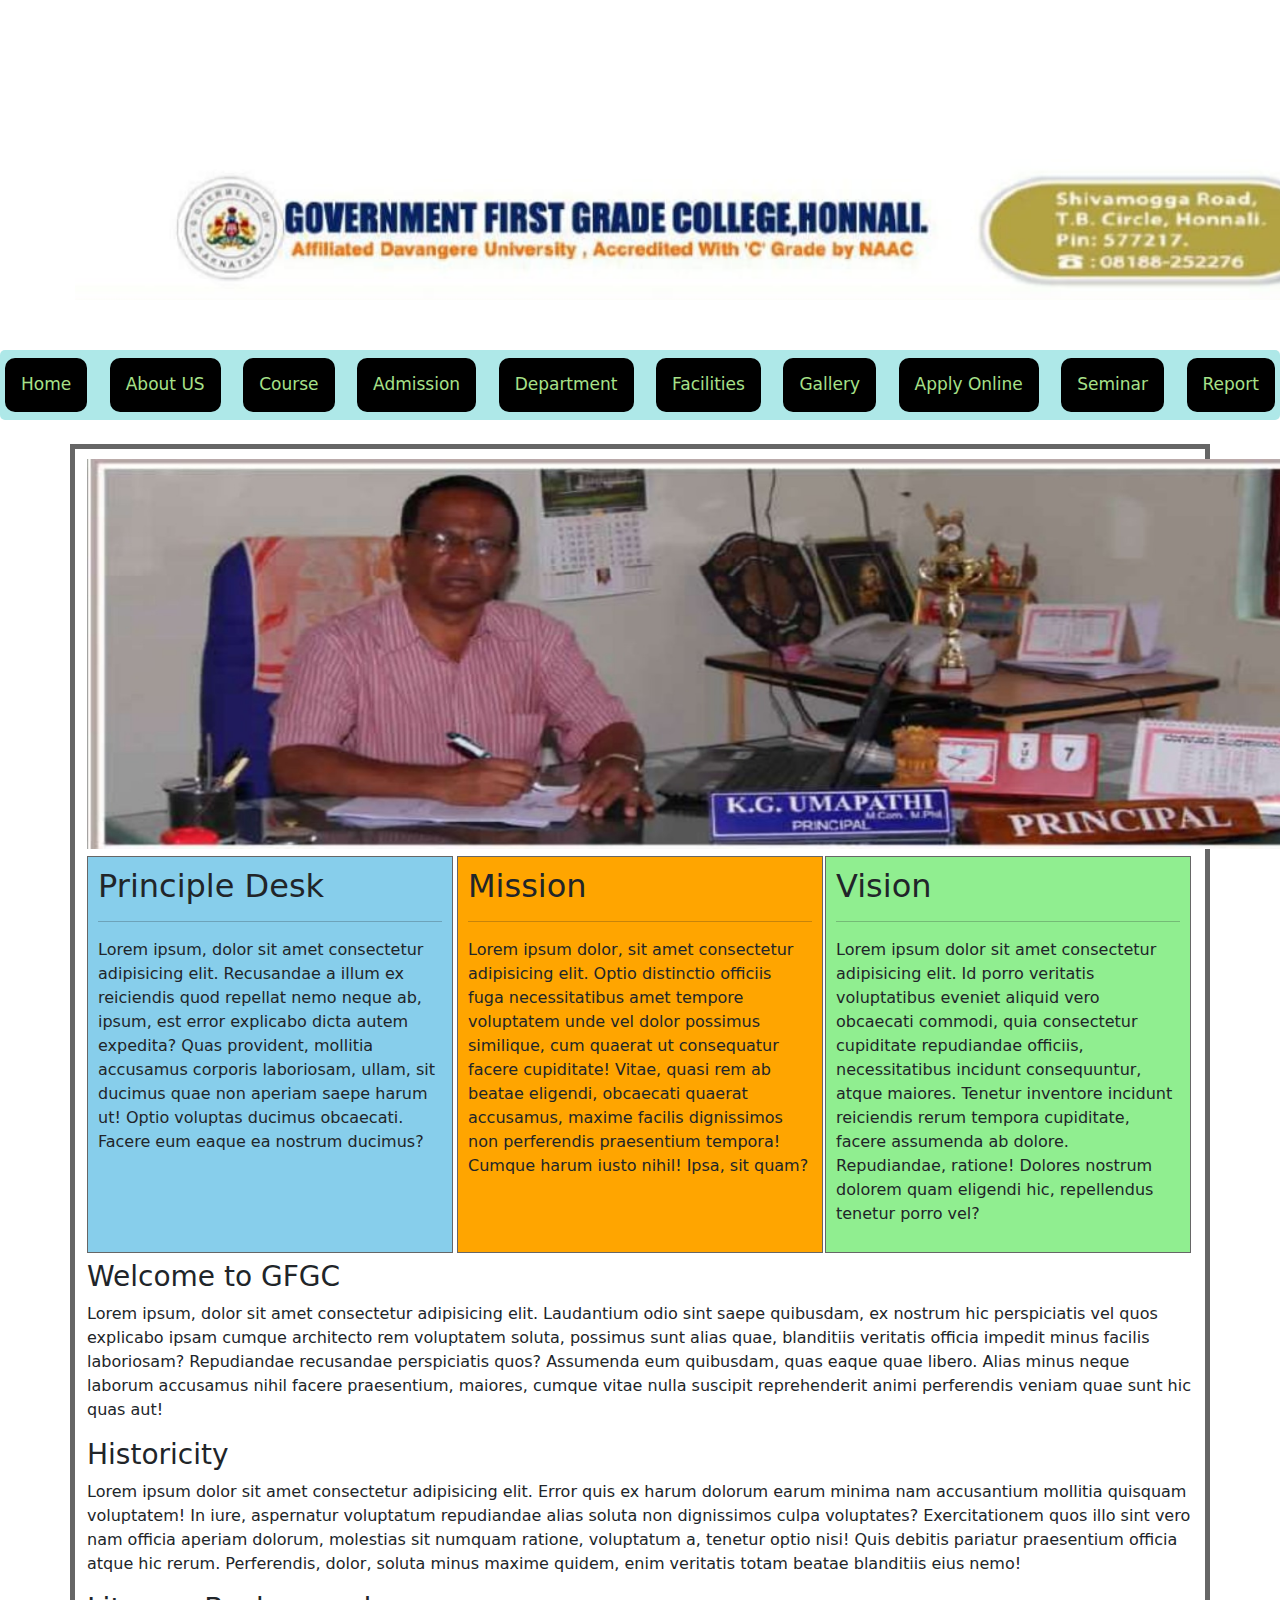
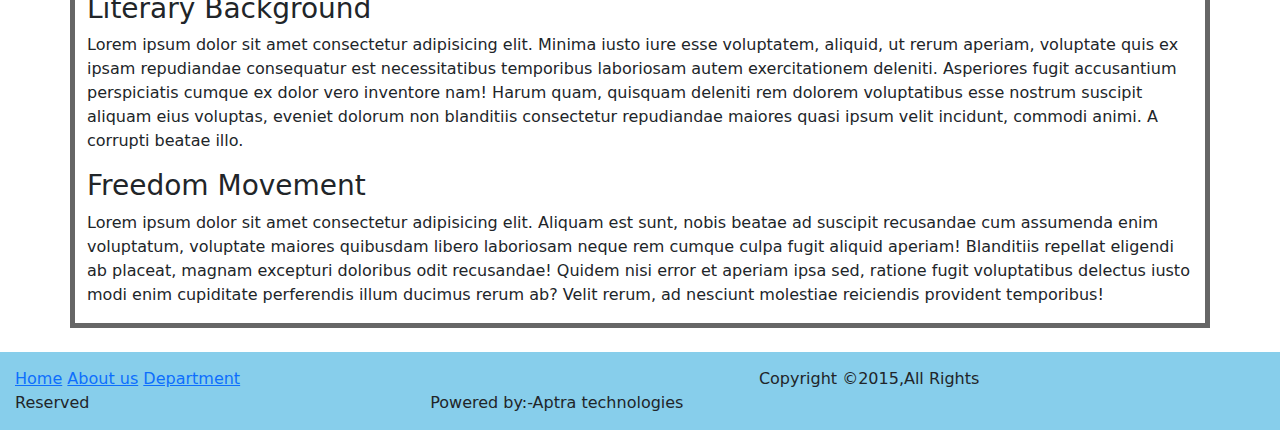
<file: html/HTML/index.html>
<!DOCTYPE html>
<html lang="en">

<head>
    <meta charset="UTF-8">
    <meta name="viewport" content="width=device-width, initial-scale=1.0">
    <title>Avinash-Webdeveloper,Programmer</title>
    <link rel="stylesheet" href="../CSS/style.css">
    <link rel="stylesheet" href="https://cdnjs.cloudflare.com/ajax/libs/font-awesome/6.4.0/css/all.min.css">
    <link rel="stylesheet" href="../Bootstrap/css/bootstrap.min.css">

</head>

<body>
    <img src="../IMAGES/head.jpg" class="logo0">
    <div class="navbar">
        <a href="../HTML/index.html">Home</a>
        <a href="../HTML/About.html">About US</a>
        <a href="../HTML/course.html">Course</a>
        <a href="../HTML/adm.html">Admission</a>
        <a href="../HTML/dept.html">Department</a>
        <a href="../HTML/fac.html">Facilities</a>
        <a href="../HTML/gallery.html">Gallery</a>
        <a href="../HTML/apply.html">Apply Online</a>
        <a href="#sss">Seminar</a>
        <a href="#rrr">Report</a>
    </div>
    <br>
    <div class="container">
        <img src="../IMAGES/principle.jpg" class="logo1">
        <section class="columns">
            <div class="column">
                <h2>Principle Desk</h2>
                <hr>
                <p>Lorem ipsum, dolor sit amet consectetur adipisicing elit. Recusandae a illum ex reiciendis quod
                    repellat nemo neque ab, ipsum, est error explicabo dicta autem expedita? Quas provident, mollitia
                    accusamus corporis laboriosam, ullam, sit ducimus quae non aperiam saepe harum ut! Optio voluptas
                    ducimus obcaecati. Facere eum eaque ea nostrum ducimus?</p>
            </div>
            <div class="column">
                <h2>Mission</h2>
                <hr>
                <p>Lorem ipsum dolor, sit amet consectetur adipisicing elit. Optio distinctio officiis fuga
                    necessitatibus amet tempore voluptatem unde vel dolor possimus similique, cum quaerat ut consequatur
                    facere cupiditate! Vitae, quasi rem ab beatae eligendi, obcaecati quaerat accusamus, maxime facilis
                    dignissimos non perferendis praesentium tempora! Cumque harum iusto nihil! Ipsa, sit quam?</p>
            </div>
            <div class="column">
                <h2>Vision</h2>
                <hr>
                <p>Lorem ipsum dolor sit amet consectetur adipisicing elit. Id porro veritatis voluptatibus eveniet
                    aliquid vero obcaecati commodi, quia consectetur cupiditate repudiandae officiis, necessitatibus
                    incidunt consequuntur, atque maiores. Tenetur inventore incidunt reiciendis rerum tempora
                    cupiditate, facere assumenda ab dolore. Repudiandae, ratione! Dolores nostrum dolorem quam eligendi
                    hic, repellendus tenetur porro vel?</p>
            </div>
        </section>
        <h3>Welcome to GFGC</h3>
        <p>
            Lorem ipsum, dolor sit amet consectetur adipisicing elit. Laudantium odio sint saepe quibusdam, ex nostrum
            hic
            perspiciatis vel quos explicabo ipsam cumque architecto rem voluptatem soluta, possimus sunt alias quae,
            blanditiis veritatis officia impedit minus facilis laboriosam? Repudiandae recusandae perspiciatis quos?
            Assumenda eum quibusdam, quas eaque quae libero. Alias minus neque laborum accusamus nihil facere
            praesentium,
            maiores, cumque vitae nulla suscipit reprehenderit animi perferendis veniam quae sunt hic quas aut!
        </p>
        <h3>Historicity</h3>
        <p>
            Lorem ipsum dolor sit amet consectetur adipisicing elit. Error quis ex harum dolorum earum minima nam
            accusantium mollitia quisquam voluptatem! In iure, aspernatur voluptatum repudiandae alias soluta non
            dignissimos culpa voluptates? Exercitationem quos illo sint vero nam officia aperiam dolorum, molestias sit
            numquam ratione, voluptatum a, tenetur optio nisi! Quis debitis pariatur praesentium officia atque hic
            rerum. Perferendis, dolor, soluta minus maxime quidem, enim veritatis totam beatae blanditiis eius nemo!
        </p>
        <h3>Literary Background</h3>
        <p>
            Lorem ipsum dolor sit amet consectetur adipisicing elit. Minima iusto iure esse voluptatem, aliquid, ut
            rerum
            aperiam, voluptate quis ex ipsam repudiandae consequatur est necessitatibus temporibus laboriosam autem
            exercitationem deleniti. Asperiores fugit accusantium perspiciatis cumque ex dolor vero inventore nam! Harum
            quam, quisquam deleniti rem dolorem voluptatibus esse nostrum suscipit aliquam eius voluptas, eveniet
            dolorum
            non blanditiis consectetur repudiandae maiores quasi ipsum velit incidunt, commodi animi. A corrupti beatae
            illo.
        </p>
        <h3>Freedom Movement</h3>
        <p>Lorem ipsum dolor sit amet consectetur adipisicing elit. Aliquam est sunt, nobis beatae ad suscipit
            recusandae
            cum assumenda enim voluptatum, voluptate maiores quibusdam libero laboriosam neque rem cumque culpa fugit
            aliquid aperiam! Blanditiis repellat eligendi ab placeat, magnam excepturi doloribus odit recusandae! Quidem
            nisi error et aperiam ipsa sed, ratione fugit voluptatibus delectus iusto modi enim cupiditate perferendis
            illum
            ducimus rerum ab? Velit rerum, ad nesciunt molestiae reiciendis provident temporibus!</p>
    </div>
    <br>
    <p class="footer">
        <a href="../HTML/index.html" class="Home">Home</a>
        <a href="../HTML/About.html" class="Abtus">About us</a>
        <a href="../HTML/dept.html" class="dept">Department</a>
        &nbsp;&nbsp;&nbsp;&nbsp;&nbsp;&nbsp;&nbsp;&nbsp;&nbsp;&nbsp;&nbsp;&nbsp;&nbsp;&nbsp;&nbsp;&nbsp;&nbsp;&nbsp;&nbsp;&nbsp;&nbsp;&nbsp;&nbsp;&nbsp;&nbsp;&nbsp;&nbsp;&nbsp;&nbsp;&nbsp;&nbsp;&nbsp;&nbsp;&nbsp;&nbsp;&nbsp;&nbsp;&nbsp;&nbsp;&nbsp;&nbsp;&nbsp;&nbsp;&nbsp;&nbsp;&nbsp;&nbsp;&nbsp;&nbsp;&nbsp;&nbsp;&nbsp;
        &nbsp;&nbsp;&nbsp;&nbsp;&nbsp;&nbsp;&nbsp;&nbsp;&nbsp;&nbsp;&nbsp;&nbsp;&nbsp;&nbsp;&nbsp;&nbsp;&nbsp;&nbsp;&nbsp;&nbsp;&nbsp;&nbsp;&nbsp;&nbsp;
        &nbsp;&nbsp;&nbsp;&nbsp;&nbsp;&nbsp;&nbsp;&nbsp;&nbsp;&nbsp;&nbsp;&nbsp;&nbsp;&nbsp;&nbsp;&nbsp;&nbsp;&nbsp;&nbsp;&nbsp;&nbsp;&nbsp;&nbsp;Copyright
        &copy;2015,All Rights
        Reserved&nbsp;&nbsp;&nbsp;&nbsp;&nbsp;&nbsp;&nbsp;&nbsp;&nbsp;&nbsp;&nbsp;&nbsp;&nbsp;&nbsp;&nbsp;&nbsp;&nbsp;&nbsp;&nbsp;&nbsp;&nbsp;&nbsp;&nbsp;&nbsp;&nbsp;&nbsp;&nbsp;&nbsp;&nbsp;&nbsp;&nbsp;&nbsp;&nbsp;&nbsp;&nbsp;&nbsp;&nbsp;&nbsp;&nbsp;&nbsp;&nbsp;&nbsp;&nbsp;&nbsp;&nbsp;&nbsp;&nbsp;&nbsp;&nbsp;&nbsp;&nbsp;&nbsp;&nbsp;&nbsp;&nbsp;&nbsp;&nbsp;&nbsp;&nbsp;&nbsp;&nbsp;&nbsp;&nbsp;&nbsp;&nbsp;&nbsp;&nbsp;Powered
        by:-Aptra technologies
    </p>
</body>

</html>
</file>
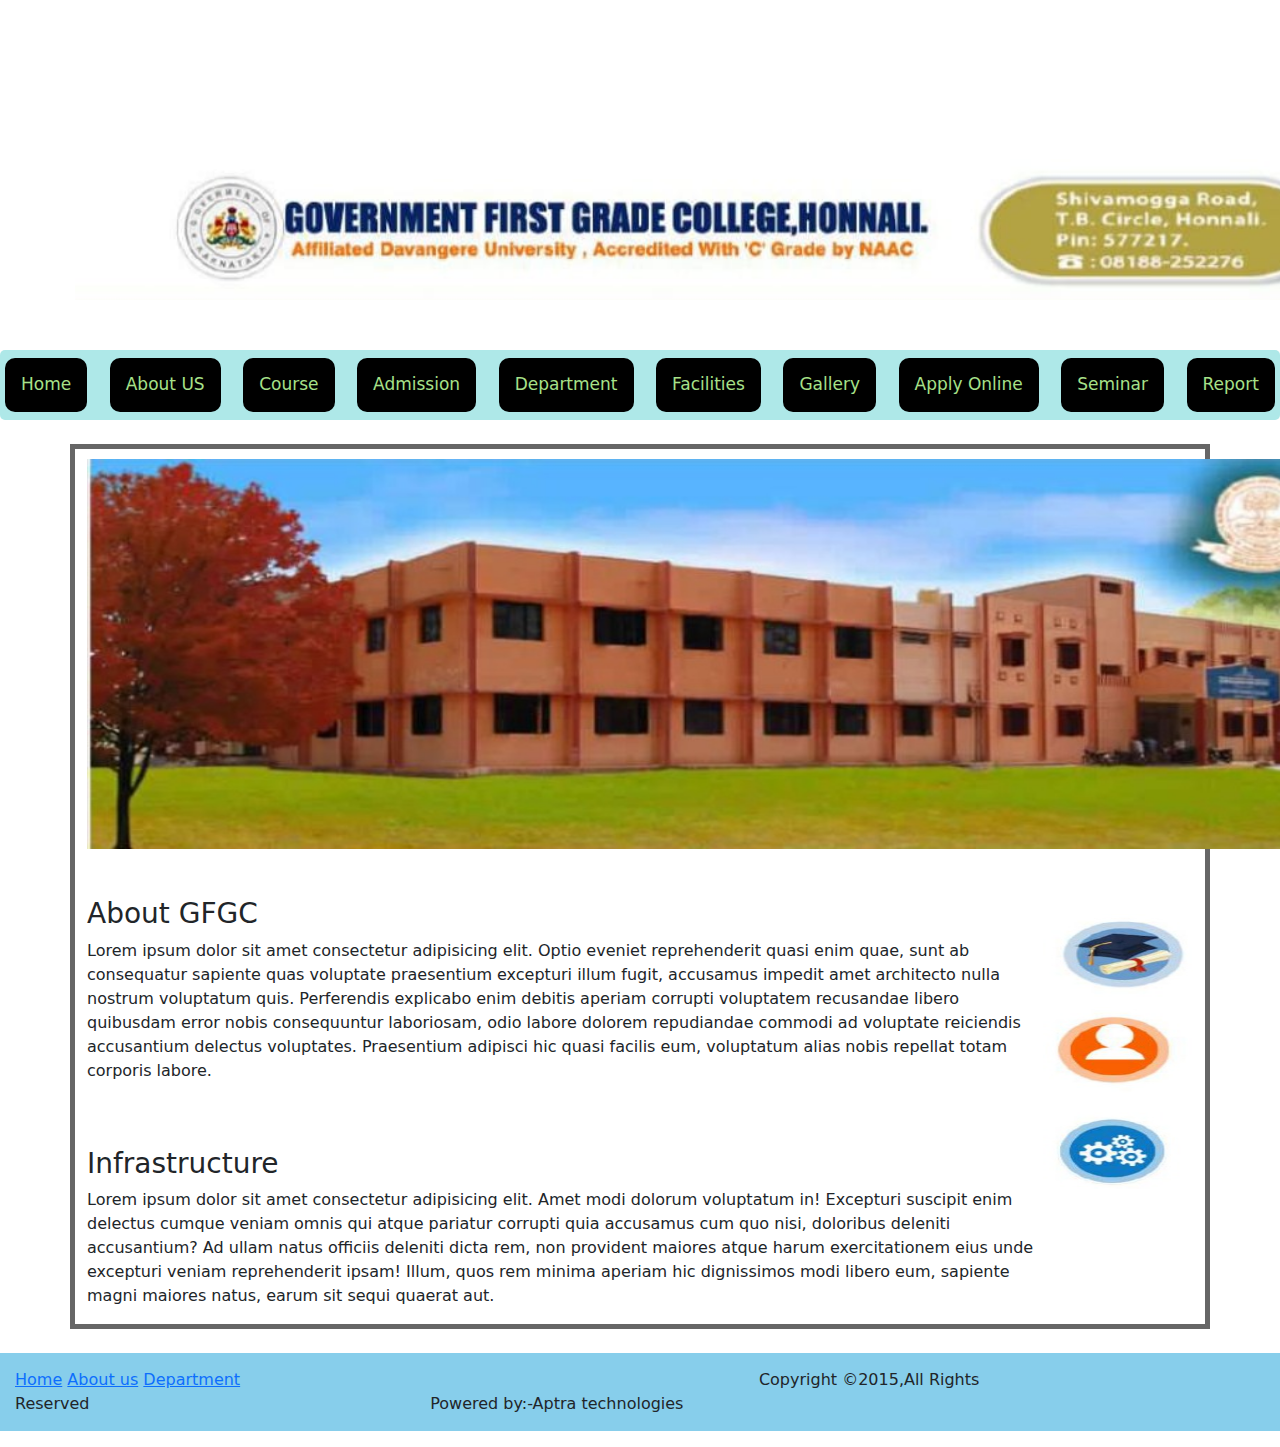
<file: html/HTML/About.html>
<!DOCTYPE html>
<html lang="en">

<head>
    <meta charset="UTF-8">
    <meta name="viewport" content="width=device-width, initial-scale=1.0">
    <title>Avinash-Webdeveloper,Programmer</title>
    <link rel="stylesheet" href="../CSS/style.css">
    <link rel="stylesheet" href="https://cdnjs.cloudflare.com/ajax/libs/font-awesome/6.4.0/css/all.min.css">
    <link rel="stylesheet" href="../Bootstrap/css/bootstrap.min.css">
</head>

<body>
    <img src="../IMAGES/head.jpg" class="logo0">
    <div class="navbar">
        <a href="../HTML/index.html">Home</a>
        <a href="../HTML/About.html">About US</a>
        <a href="../HTML/course.html">Course</a>
        <a href="../HTML/adm.html">Admission</a>
        <a href="../HTML/dept.html">Department</a>
        <a href="../HTML/fac.html">Facilities</a>
        <a href="../HTML/gallery.html">Gallery</a>
        <a href="../HTML/apply.html">Apply Online</a>
        <a href="#sss">Seminar</a>
        <a href="#rrrr">Report</a>
    </div>
    <br>
    <div class="container">
        <img src="../IMAGES/build.jpg" class="logo1">
        <br>
        <img src="../IMAGES/contact.jpg" class="logo2">
        <br><br>
        <h3>About GFGC</h3>
        <p>
            Lorem ipsum dolor sit amet consectetur adipisicing elit. Optio eveniet reprehenderit quasi enim quae, sunt
            ab consequatur sapiente quas voluptate praesentium excepturi illum fugit, accusamus impedit amet architecto
            nulla nostrum voluptatum quis. Perferendis explicabo enim debitis aperiam corrupti voluptatem recusandae
            libero quibusdam error nobis consequuntur laboriosam, odio labore dolorem repudiandae commodi ad voluptate
            reiciendis accusantium delectus voluptates. Praesentium adipisci hic quasi facilis eum, voluptatum alias
            nobis repellat totam corporis labore.
        </p>
        <br><br>
        <h3>Infrastructure</h3>
        <p>
            Lorem ipsum dolor sit amet consectetur adipisicing elit. Amet modi dolorum voluptatum in! Excepturi suscipit
            enim delectus cumque veniam omnis qui atque pariatur corrupti quia accusamus cum quo nisi, doloribus
            deleniti accusantium? Ad ullam natus officiis deleniti dicta rem, non provident maiores atque harum
            exercitationem eius unde excepturi veniam reprehenderit ipsam! Illum, quos rem minima aperiam hic
            dignissimos modi libero eum, sapiente magni maiores natus, earum sit sequi quaerat aut.
        </p>
    </div>
    <br>
    <p class="footer">
        <a href="../HTML/index.html" class="Home">Home</a>
        <a href="../HTML/About.html" class="Abtus">About us</a>
        <a href="../HTML/dept.html" class="dept">Department</a>
        &nbsp;&nbsp;&nbsp;&nbsp;&nbsp;&nbsp;&nbsp;&nbsp;&nbsp;&nbsp;&nbsp;&nbsp;&nbsp;&nbsp;&nbsp;&nbsp;&nbsp;&nbsp;&nbsp;&nbsp;&nbsp;&nbsp;&nbsp;&nbsp;&nbsp;&nbsp;&nbsp;&nbsp;&nbsp;&nbsp;&nbsp;&nbsp;&nbsp;&nbsp;&nbsp;&nbsp;&nbsp;&nbsp;&nbsp;&nbsp;&nbsp;&nbsp;&nbsp;&nbsp;&nbsp;&nbsp;&nbsp;&nbsp;&nbsp;&nbsp;&nbsp;&nbsp;
        &nbsp;&nbsp;&nbsp;&nbsp;&nbsp;&nbsp;&nbsp;&nbsp;&nbsp;&nbsp;&nbsp;&nbsp;&nbsp;&nbsp;&nbsp;&nbsp;&nbsp;&nbsp;&nbsp;&nbsp;&nbsp;&nbsp;&nbsp;&nbsp;
        &nbsp;&nbsp;&nbsp;&nbsp;&nbsp;&nbsp;&nbsp;&nbsp;&nbsp;&nbsp;&nbsp;&nbsp;&nbsp;&nbsp;&nbsp;&nbsp;&nbsp;&nbsp;&nbsp;&nbsp;&nbsp;&nbsp;&nbsp;Copyright
        &copy;2015,All Rights
        Reserved&nbsp;&nbsp;&nbsp;&nbsp;&nbsp;&nbsp;&nbsp;&nbsp;&nbsp;&nbsp;&nbsp;&nbsp;&nbsp;&nbsp;&nbsp;&nbsp;&nbsp;&nbsp;&nbsp;&nbsp;&nbsp;&nbsp;&nbsp;&nbsp;&nbsp;&nbsp;&nbsp;&nbsp;&nbsp;&nbsp;&nbsp;&nbsp;&nbsp;&nbsp;&nbsp;&nbsp;&nbsp;&nbsp;&nbsp;&nbsp;&nbsp;&nbsp;&nbsp;&nbsp;&nbsp;&nbsp;&nbsp;&nbsp;&nbsp;&nbsp;&nbsp;&nbsp;&nbsp;&nbsp;&nbsp;&nbsp;&nbsp;&nbsp;&nbsp;&nbsp;&nbsp;&nbsp;&nbsp;&nbsp;&nbsp;&nbsp;&nbsp;Powered
        by:-Aptra technologies
    </p>
</body>

</html>
</file>
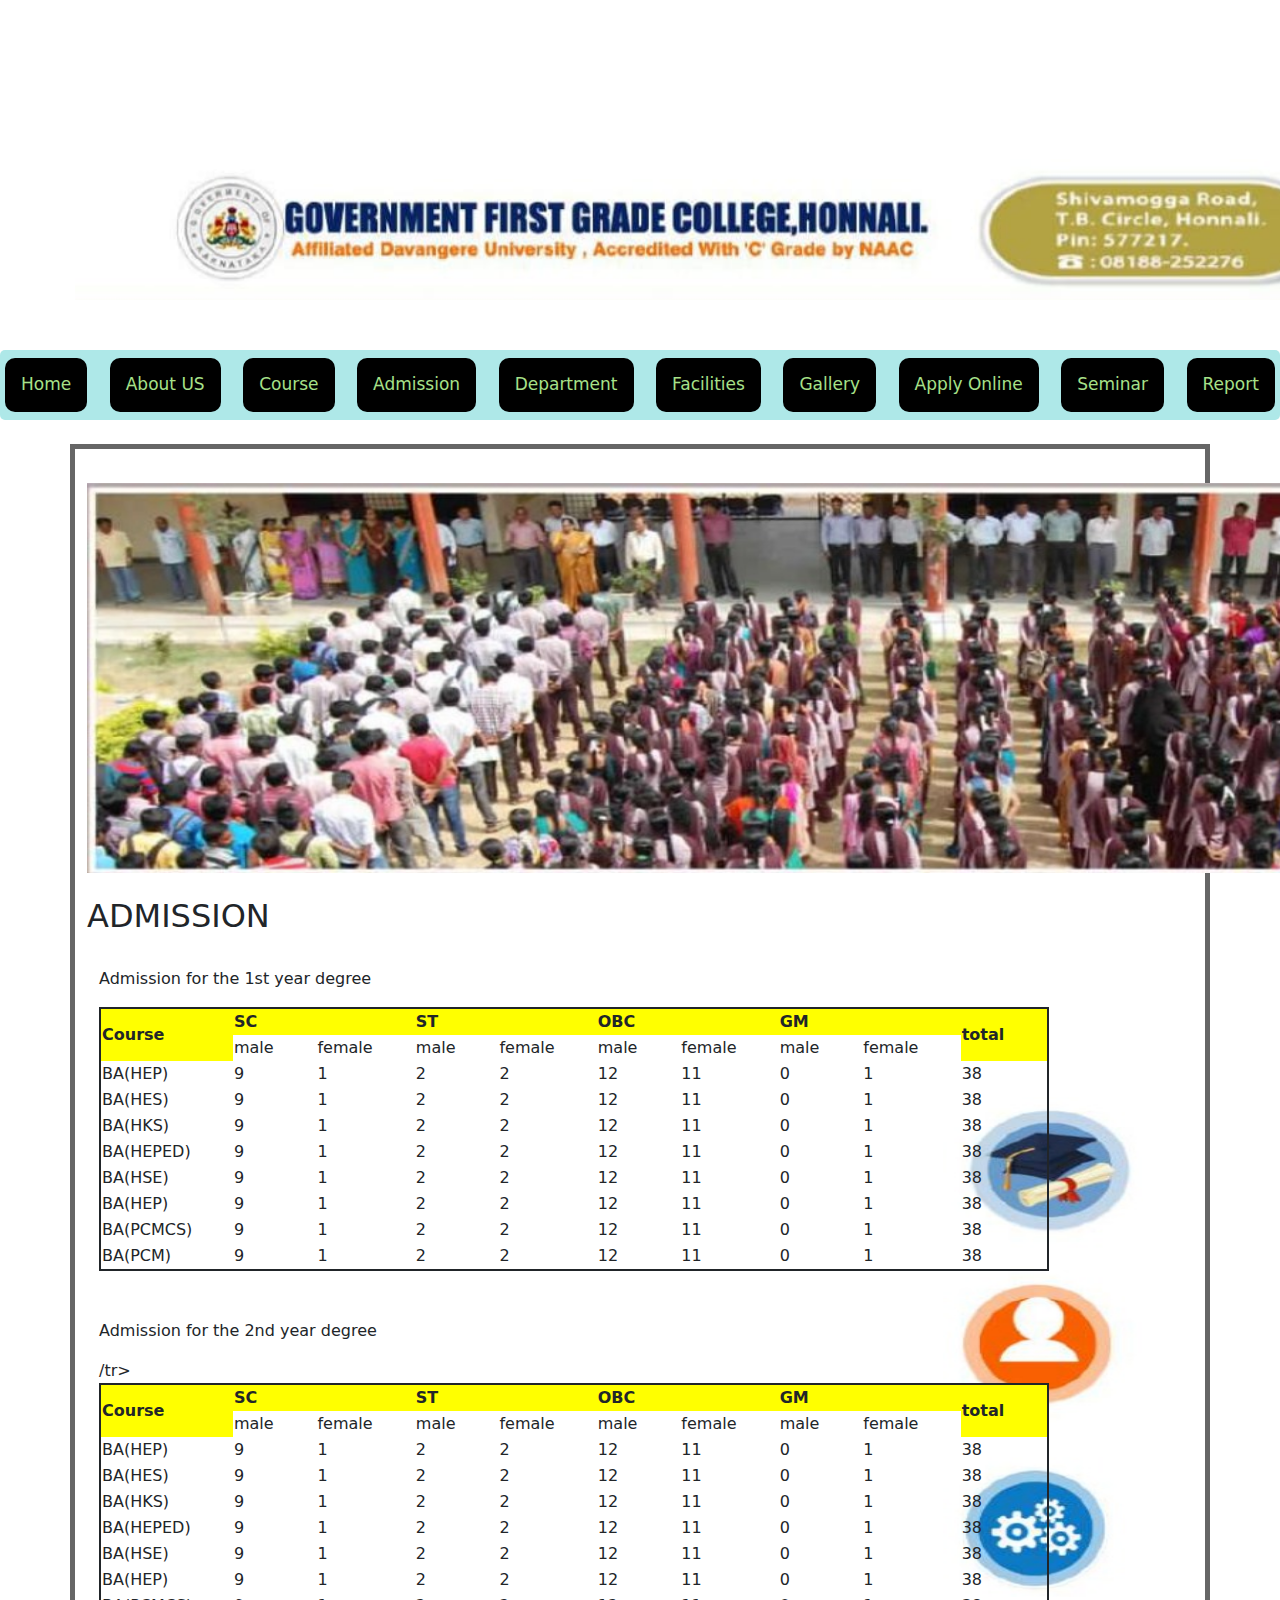
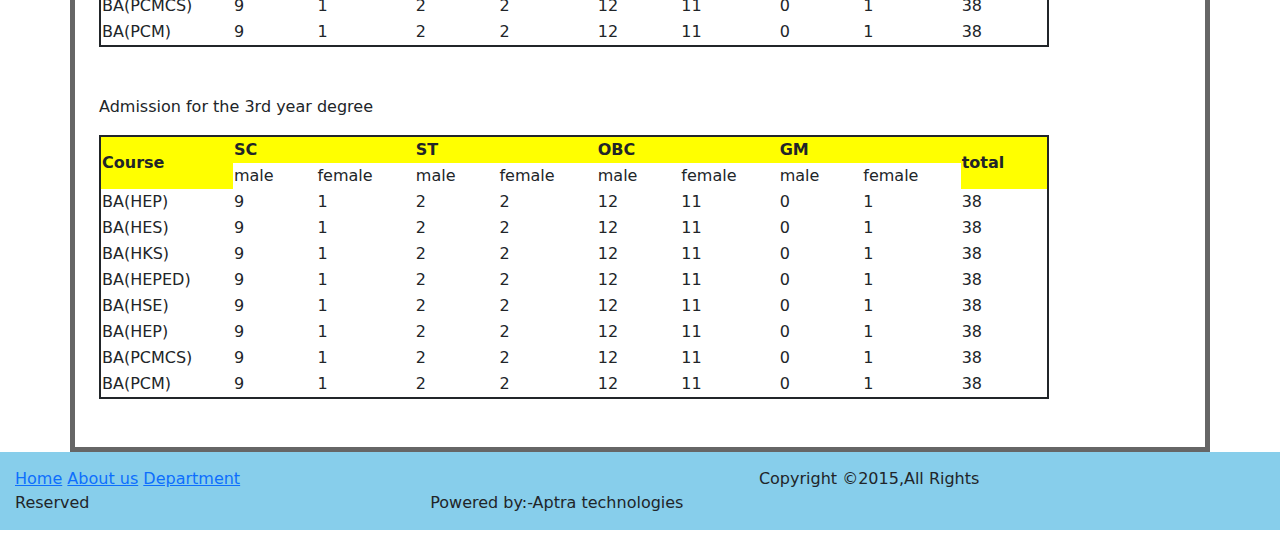
<file: html/HTML/adm.html>
<!DOCTYPE html>
<html lang="en">
<head>
    <meta charset="UTF-8">
    <meta name="viewport" content="width=device-width, initial-scale=1.0">
    <title>Avinash-Webdeveloper,Programmer</title>
    <link rel="stylesheet" href="../CSS/style.css">
    <link rel="stylesheet" href="../CSS/style1.css">
    <link rel="stylesheet" href="https://cdnjs.cloudflare.com/ajax/libs/font-awesome/6.4.0/css/all.min.css">
    <link rel="stylesheet" href="../Bootstrap/css/bootstrap.min.css">
</head>
<body>
    <img src="../IMAGES/head.jpg" class="logo0">
    <div class="navbar">
        <a href="../HTML/index.html">Home</a>
        <a href="../HTML/About.html">About US</a>
        <a href="../HTML/course.html">Course</a>
        <a href="../HTML/adm.html">Admission</a>
        <a href="../HTML/dept.html">Department</a>
        <a href="../HTML/fac.html">Facilities</a>
        <a href="../HTML/gallery.html">Gallery</a>
        <a href="../HTML/apply.html">Apply Online</a>
        <a href="#sss">Seminar</a>
        <a href="#rrrr">Report</a>
    </div>
    <br>
<div class="container">
        <br>
        <img src="../IMAGES/assemble.jpg" class="logo1">
        <br><br>
        <img src="../IMAGES/contact.jpg" class="logo5">
        <h2>ADMISSION</h2>
        <br>
<div class="row">
    <div class="col-10">  
            <p>Admission for the 1st year degree</p>
        <table> 
            <tr>
                 <th rowspan="2" bgcolor="yellow">Course</th>
                <th colspan="2">SC</th>
                <th colspan="2">ST</th>
                <th colspan="2">OBC</th>
                <th colspan="2">GM</th>
                <th rowspan="2">total</th>


             </tr>
            <tr>
                <td>male</td>
                <td>female</td>
                 <td>male</td>
                <td>female</td>
                 <td>male</td>
                <td>female</td>
                 <td>male</td>
                <td>female</td>
             </tr>
            <tr>
                <td>BA(HEP)</td>
                <td>9</td>
                <td>1</td>
                <td>2</td>
                <td>2</td>
                <td>12</td>
                <td>11</td>
                <td>0</td>
                <td>1</td>
                <td>38</td>
            </tr> 
             <tr>
                    <td>BA(HES)</td>
                <td>9</td>
                <td>1</td>
                <td>2</td>
                <td>2</td>
                <td>12</td>
                <td>11</td>
                <td>0</td>
                <td>1</td>
                <td>38</td>
            </tr>
            <tr>
                    <td>BA(HKS)</td>
                <td>9</td>
                <td>1</td>
                <td>2</td>
                <td>2</td>
                <td>12</td>
                <td>11</td>
                <td>0</td>
                <td>1</td>
                <td>38</td>
             </tr>
            <tr>
                    <td>BA(HEPED)</td>
                <td>9</td>
                <td>1</td>
                <td>2</td>
                <td>2</td>
                <td>12</td>
                <td>11</td>
                <td>0</td>
                <td>1</td>
                <td>38</td>
            </tr>
            <tr>
                    <td>BA(HSE)</td>
                <td>9</td>
                <td>1</td>
                <td>2</td>
                <td>2</td>
                <td>12</td>
                <td>11</td>
                <td>0</td>
                <td>1</td>
                <td>38</td>
            </tr>
            <tr>
                    <td>BA(HEP)</td>
                <td>9</td>
                <td>1</td>
                <td>2</td>
                <td>2</td>
                <td>12</td>
                <td>11</td>
                <td>0</td>
                <td>1</td>
                <td>38</td>
            </tr>
            <tr>
                    <td>BA(PCMCS)</td>
                <td>9</td>
                <td>1</td>
                <td>2</td>
                <td>2</td>
                <td>12</td>
                <td>11</td>
                <td>0</td>
                <td>1</td>
                <td>38</td>
            </tr>
             <tr>
                    <td>BA(PCM)</td>
                <td>9</td>
                <td>1</td>
                <td>2</td>
                <td>2</td>
                <td>12</td>
                <td>11</td>
                <td>0</td>
                <td>1</td>
                <td>38</td>
            </tr>
        </table>
        <br><br>
        <p>Admission for the 2nd year degree</p>
         <table> 
            <tr>
                 <th rowspan="2" bgcolor="yellow">Course</th>
                <th colspan="2">SC</th>
                <th colspan="2">ST</th>
                <th colspan="2">OBC</th>
                <th colspan="2">GM</th>
                <th rowspan="2">total</th>


            </tr>
            <tr>
                <td>male</td>
                <td>female</td>
                <td>male</td>
                <td>female</td>
                    <td>male</td>
                <td>female</td>
                    <td>male</td>
                <td>female</td>
            /tr>
            <tr>
            <td>BA(HEP)</td>
            <td>9</td>
            <td>1</td>
            <td>2</td>
            <td>2</td>
            <td>12</td>
            <td>11</td>
            <td>0</td>
            <td>1</td>
            <td>38</td>
            </tr> 
            <tr>
                <td>BA(HES)</td>
            <td>9</td>
            <td>1</td>
            <td>2</td>
            <td>2</td>
            <td>12</td>
            <td>11</td>
            <td>0</td>
            <td>1</td>
            <td>38</td>
            </tr>
            <tr>
                <td>BA(HKS)</td>
            <td>9</td>
            <td>1</td>
            <td>2</td>
            <td>2</td>
            <td>12</td>
            <td>11</td>
            <td>0</td>
            <td>1</td>
            <td>38</td>
            </tr>
            <tr>
                <td>BA(HEPED)</td>
            <td>9</td>
            <td>1</td>
            <td>2</td>
            <td>2</td>
            <td>12</td>
            <td>11</td>
            <td>0</td>
            <td>1</td>
            <td>38</td>
            </tr>
            <tr>
                <td>BA(HSE)</td>
            <td>9</td>
            <td>1</td>
            <td>2</td>
            <td>2</td>
            <td>12</td>
            <td>11</td>
            <td>0</td>
            <td>1</td>
            <td>38</td>
            </tr>
            <tr>
                <td>BA(HEP)</td>
            <td>9</td>
            <td>1</td>
            <td>2</td>
            <td>2</td>
            <td>12</td>
            <td>11</td>
            <td>0</td>
            <td>1</td>
            <td>38</td>
            </tr>
            <tr>
                <td>BA(PCMCS)</td>
            <td>9</td>
            <td>1</td>
            <td>2</td>
            <td>2</td>
            <td>12</td>
            <td>11</td>
            <td>0</td>
            <td>1</td>
            <td>38</td>
            </tr>
            <tr>
                <td>BA(PCM)</td>
            <td>9</td>
            <td>1</td>
            <td>2</td>
            <td>2</td>
            <td>12</td>
            <td>11</td>
            <td>0</td>
            <td>1</td>
            <td>38</td>
            </tr>
        </table>
        <br><br>
        <p>Admission for the 3rd year degree</p>
        <table> 
            <tr>
            <th rowspan="2" bgcolor="yellow">Course</th>
            <th colspan="2">SC</th>
            <th colspan="2">ST</th>
            <th colspan="2">OBC</th>
                <th colspan="2">GM</th>
            <th rowspan="2">total</th>


            </tr>
            <tr>
            <td>male</td>
            <td>female</td>
            <td>male</td>
            <td>female</td>
                <td>male</td>
            <td>female</td>
                <td>male</td>
            <td>female</td>
            </tr>
            <tr>
            <td>BA(HEP)</td>
            <td>9</td>
            <td>1</td>
            <td>2</td>
            <td>2</td>
            <td>12</td>
            <td>11</td>
            <td>0</td>
            <td>1</td>
            <td>38</td>
            </tr> 
            <tr>
                <td>BA(HES)</td>
            <td>9</td>
            <td>1</td>
            <td>2</td>
            <td>2</td>
            <td>12</td>
            <td>11</td>
            <td>0</td>
            <td>1</td>
            <td>38</td>
            </tr>
            <tr>
                <td>BA(HKS)</td>
            <td>9</td>
            <td>1</td>
            <td>2</td>
            <td>2</td>
            <td>12</td>
            <td>11</td>
            <td>0</td>
            <td>1</td>
            <td>38</td>
            </tr>
            <tr>
                <td>BA(HEPED)</td>
            <td>9</td>
            <td>1</td>
            <td>2</td>
            <td>2</td>
            <td>12</td>
            <td>11</td>
            <td>0</td>
            <td>1</td>
            <td>38</td>
            </tr>
            <tr>
                <td>BA(HSE)</td>
            <td>9</td>
            <td>1</td>
            <td>2</td>
            <td>2</td>
            <td>12</td>
            <td>11</td>
            <td>0</td>
            <td>1</td>
            <td>38</td>
            </tr>
            <tr>
                <td>BA(HEP)</td>
            <td>9</td>
            <td>1</td>
            <td>2</td>
            <td>2</td>
            <td>12</td>
            <td>11</td>
            <td>0</td>
            <td>1</td>
            <td>38</td>
            </tr>
            <tr>
                <td>BA(PCMCS)</td>
            <td>9</td>
            <td>1</td>
            <td>2</td>
            <td>2</td>
            <td>12</td>
            <td>11</td>
            <td>0</td>
            <td>1</td>
            <td>38</td>
            </tr>
            <tr>
                <td>BA(PCM)</td>
            <td>9</td>
            <td>1</td>
            <td>2</td>
            <td>2</td>
            <td>12</td>
            <td>11</td>
            <td>0</td>
            <td>1</td>
            <td>38</td>
            </tr>
         </table>
        <br><br>
    </div>
</div>
</div>
    <p class="footer">
        <a href="../HTML/index.html" class="Home">Home</a>
        <a href="../HTML/About.html" class="Abtus">About us</a>
        <a href="../HTML/dept.html" class="dept">Department</a>
        &nbsp;&nbsp;&nbsp;&nbsp;&nbsp;&nbsp;&nbsp;&nbsp;&nbsp;&nbsp;&nbsp;&nbsp;&nbsp;&nbsp;&nbsp;&nbsp;&nbsp;&nbsp;&nbsp;&nbsp;&nbsp;&nbsp;&nbsp;&nbsp;&nbsp;&nbsp;&nbsp;&nbsp;&nbsp;&nbsp;&nbsp;&nbsp;&nbsp;&nbsp;&nbsp;&nbsp;&nbsp;&nbsp;&nbsp;&nbsp;&nbsp;&nbsp;&nbsp;&nbsp;&nbsp;&nbsp;&nbsp;&nbsp;&nbsp;&nbsp;&nbsp;&nbsp;
        &nbsp;&nbsp;&nbsp;&nbsp;&nbsp;&nbsp;&nbsp;&nbsp;&nbsp;&nbsp;&nbsp;&nbsp;&nbsp;&nbsp;&nbsp;&nbsp;&nbsp;&nbsp;&nbsp;&nbsp;&nbsp;&nbsp;&nbsp;&nbsp;
        &nbsp;&nbsp;&nbsp;&nbsp;&nbsp;&nbsp;&nbsp;&nbsp;&nbsp;&nbsp;&nbsp;&nbsp;&nbsp;&nbsp;&nbsp;&nbsp;&nbsp;&nbsp;&nbsp;&nbsp;&nbsp;&nbsp;&nbsp;Copyright
        &copy;2015,All Rights
        Reserved&nbsp;&nbsp;&nbsp;&nbsp;&nbsp;&nbsp;&nbsp;&nbsp;&nbsp;&nbsp;&nbsp;&nbsp;&nbsp;&nbsp;&nbsp;&nbsp;&nbsp;&nbsp;&nbsp;&nbsp;&nbsp;&nbsp;&nbsp;&nbsp;&nbsp;&nbsp;&nbsp;&nbsp;&nbsp;&nbsp;&nbsp;&nbsp;&nbsp;&nbsp;&nbsp;&nbsp;&nbsp;&nbsp;&nbsp;&nbsp;&nbsp;&nbsp;&nbsp;&nbsp;&nbsp;&nbsp;&nbsp;&nbsp;&nbsp;&nbsp;&nbsp;&nbsp;&nbsp;&nbsp;&nbsp;&nbsp;&nbsp;&nbsp;&nbsp;&nbsp;&nbsp;&nbsp;&nbsp;&nbsp;&nbsp;&nbsp;&nbsp;Powered
        by:-Aptra technologies
    </p>
</body>
</html>
</file>
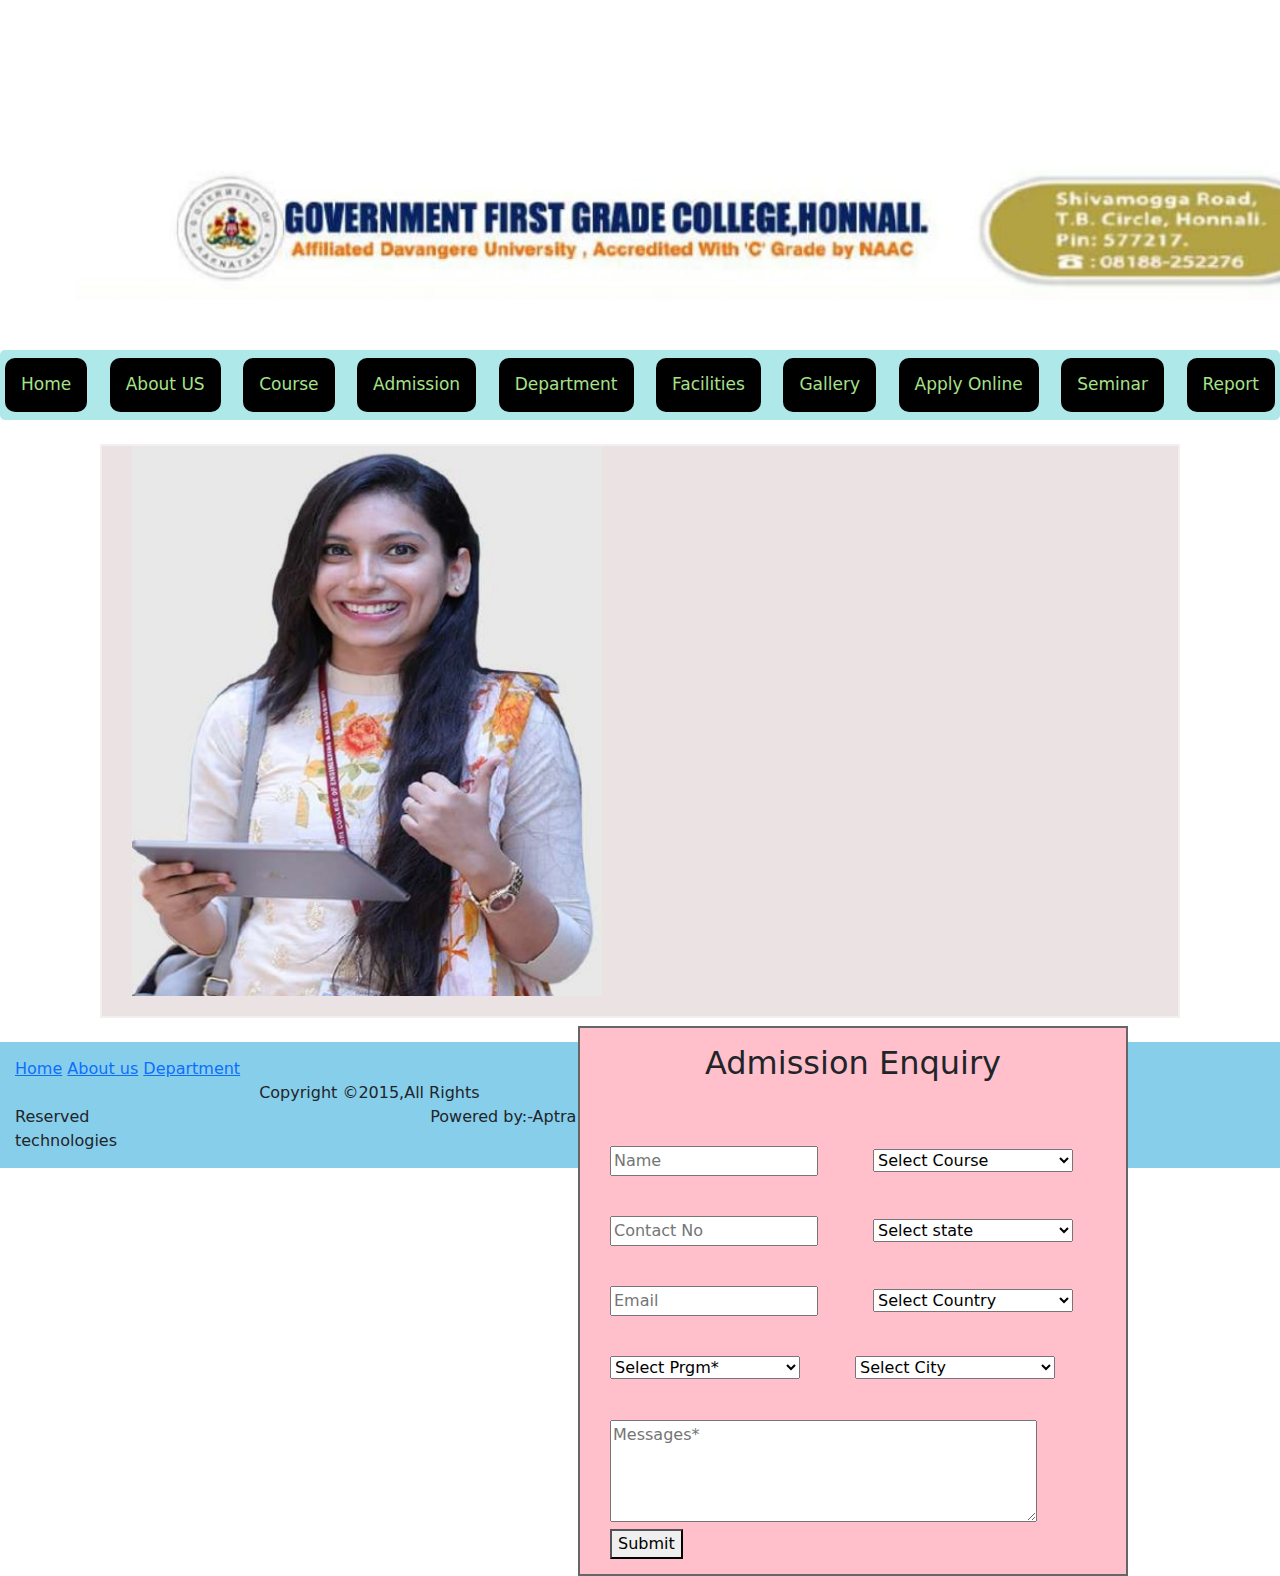
<file: html/HTML/apply.html>
<!DOCTYPE html>
<html lang="en">

<head>
    <meta charset="UTF-8">
    <meta name="viewport" content="width=device-width, initial-scale=1.0">
    <title>Avinash-Webdeveloper,Programmer</title>
    <link rel="stylesheet" href="../CSS/style.css">
    <link rel="stylesheet" href="../CSS/style3.css">
    <link rel="stylesheet" href="https://cdnjs.cloudflare.com/ajax/libs/font-awesome/6.4.0/css/all.min.css">
    <link rel="stylesheet" href="../Bootstrap/css/bootstrap.min.css">
</head>

<body>
    <img src="../IMAGES/head.jpg" class="logo0">
    <div class="navbar">
        <a href="../HTML/index.html">Home</a>
        <a href="../HTML/About.html">About US</a>
        <a href="../HTML/course.html">Course</a>
        <a href="../HTML/adm.html">Admission</a>
        <a href="../HTML/dept.html">Department</a>
        <a href="../HTML/fac.html">Facilities</a>
        <a href="../HTML/gallery.html">Gallery</a>
        <a href="../HTML/apply.html">Apply Online</a>
        <a href="#sss">Seminar</a>
        <a href="#rrrr">Report</a>
    </div>
    <br>
    <div class="cont2">
        <img src="../IMAGES/apply.jpg" class="apply">
        <div class="cont3">
            <p>
            <h2>Admission Enquiry</h2>
            </p>
            <br><br>
            <p>
                <input type="text" name="" id="name1" placeholder="Name">
                <select id="name2">
                    <option value="">Select Course</option>
                    <option value="BA">BA</option>
                    <option value="BCOM">BCOM</option>
                    <option value="BBM">BBM</option>
                    <option value="BSC">BSC</option>
                </select>
            </p>
            <br>
            <p>
                <input type="text" name="" id="contact" placeholder="Contact No">
                <select id="choose">
                    <option value="">Select state</option>
                    <option value="AN">Andaman and Nicobar Islands</option>
                    <option value="AP">Andhra Pradesh</option>
                    <option value="AR">Arunachal Pradesh</option>
                    <option value="AS">Assam</option>
                    <option value="BR">Bihar</option>
                    <option value="CH">Chandigarh</option>
                    <option value="CT">Chhattisgarh</option>
                    <option value="DN">Dadra and Nagar Haveli</option>
                    <option value="DD">Daman and Diu</option>
                    <option value="DL">Delhi</option>
                    <option value="GA">Goa</option>
                    <option value="GJ">Gujarat</option>
                    <option value="HR">Haryana</option>
                    <option value="HP">Himachal Pradesh</option>
                    <option value="JK">Jammu and Kashmir</option>
                    <option value="JH">Jharkhand</option>
                    <option value="KA">Karnataka</option>
                    <option value="KL">Kerala</option>
                    <option value="LA">Ladakh</option>
                    <option value="LD">Lakshadweep</option>
                    <option value="MP">Madhya Pradesh</option>
                    <option value="MH">Maharashtra</option>
                    <option value="MN">Manipur</option>
                    <option value="ML">Meghalaya</option>
                    <option value="MZ">Mizoram</option>
                    <option value="NL">Nagaland</option>
                    <option value="OR">Odisha</option>
                    <option value="PY">Puducherry</option>
                    <option value="PB">Punjab</option>
                    <option value="RJ">Rajasthan</option>
                    <option value="SK">Sikkim</option>
                    <option value="TN">Tamil Nadu</option>
                    <option value="TG">Telangana</option>
                    <option value="TR">Tripura</option>
                    <option value="UP">Uttar Pradesh</option>
                    <option value="UT">Uttarakhand</option>
                    <option value="WB">West Bengal</option>
                </select>
            </p>
            <br>
            <p>
                <input type="text" name="" id="name1" placeholder="Email">
                <select id="choose">
                    <option value="">Select Country</option>
                    <option value="ind">INDIA</option>
                    <option value="AUS">AUSTRALIA</option>
                </select>
            </p>
            <br>
            <p>
                <select id="prgm">
                    <option value="">Select Prgm*</option>
                    <option value="ba"> BA</option>
                    <option value="bcom"> BCom</option>
                    <option value="bbm"> BBM</option>
                    <option value="bsc"> BSc</option>
                </select>
                <select id="name2">
                    <option value="">Select City</option>
                    <option value="Afzalpur">Afzalpur</option>
                    <option value="Ajjampur">Ajjampur</option>
                    <option value="Aland">Aland</option>
                    <option value="Alnavar">Alnavar</option>
                    <option value="Alur">Alur</option>
                    <option value="Anekal">Anekal</option>
                    <option value="Ankola">Ankola</option>
                    <option value="Annigeri">Annigeri</option>
                    <option value="Arkalgud">Arkalgud</option>
                    <option value="Arsikere">Arsikere</option>
                    <option value="Athni">Athni</option>
                    <option value="Aurad">Aurad</option>
                    <option value="Badami">Badami</option>
                    <option value="Bagalkot">Bagalkot</option>
                    <option value="Bagepalli">Bagepalli</option>
                    <option value="Bail-Hongal">Bail-Hongal</option>
                    <option value="Ballari">Ballari</option>
                    <option value="Banavar">Banavar</option>
                    <option value="Bangalore Rural">Bangalore Rural</option>
                    <option value="Bangalore Urban">Bangalore Urban</option>
                    <option value="Bangarapet">Bangarapet</option>
                    <option value="Bannur">Bannur</option>
                    <option value="Bantval">Bantval</option>
                    <option value="Basavakalyan">Basavakalyan</option>
                    <option value="Basavana Bagevadi">Basavana Bagevadi</option>
                    <option value="Belgaum">Belgaum</option>
                    <option value="Bellary">Bellary</option>
                    <option value="Belluru">Belluru</option>
                    <option value="Beltangadi">Beltangadi</option>
                    <option value="Belur">Belur</option>
                    <option value="Bengaluru">Bengaluru</option>
                    <option value="Bhadravati">Bhadravati</option>
                    <option value="Bhalki">Bhalki</option>
                    <option value="Bhatkal">Bhatkal</option>
                    <option value="Bidar">Bidar</option>
                    <option value="Bijapur">Bijapur</option>
                    <option value="Bilgi">Bilgi</option>
                    <option value="Birur">Birur</option>
                    <option value="Byadgi">Byadgi</option>
                    <option value="Byndoor">Byndoor</option>
                    <option value="Canacona">Canacona</option>
                    <option value="Challakere">Challakere</option>
                    <option value="Chamrajnagar">Chamrajnagar</option>
                    <option value="Channagiri">Channagiri</option>
                    <option value="Channapatna">Channapatna</option>
                    <option value="Channarayapatna">Channarayapatna</option>
                    <option value="Chik Ballapur">Chik Ballapur</option>
                    <option value="Chikkaballapur">Chikkaballapur</option>
                    <option value="Chikmagalur">Chikmagalur</option>
                    <option value="Chiknayakanhalli">Chiknayakanhalli</option>
                    <option value="Chikodi">Chikodi</option>
                    <option value="Chincholi">Chincholi</option>
                    <option value="Chintamani">Chintamani</option>
                    <option value="Chitapur">Chitapur</option>
                    <option value="Chitradurga">Chitradurga</option>
                    <option value="Closepet">Closepet</option>
                    <option value="Coondapoor">Coondapoor</option>
                    <option value="Dakshina Kannada">Dakshina Kannada</option>
                    <option value="Dandeli">Dandeli</option>
                    <option value="Davanagere">Davanagere</option>
                    <option value="Devanhalli">Devanhalli</option>
                    <option value="Dharwad">Dharwad</option>
                    <option value="Dod Ballapur">Dod Ballapur</option>
                    <option value="French Rocks">French Rocks</option>
                    <option value="Gadag">Gadag</option>
                    <option value="Gadag-Betageri">Gadag-Betageri</option>
                    <option value="Gajendragarh">Gajendragarh</option>
                    <option value="Gangawati">Gangawati</option>
                    <option value="Gangolli">Gangolli</option>
                    <option value="Gokak">Gokak</option>
                    <option value="Gokarna">Gokarna</option>
                    <option value="Goribidnur">Goribidnur</option>
                    <option value="Gorur">Gorur</option>
                    <option value="Gubbi">Gubbi</option>
                    <option value="Gudibanda">Gudibanda</option>
                    <option value="Gulbarga">Gulbarga</option>
                    <option value="Guledagudda">Guledagudda</option>
                    <option value="Gundlupēt">Gundlupēt</option>
                    <option value="Gurmatkal">Gurmatkal</option>
                    <option value="Hadagalli">Hadagalli</option>
                    <option value="Haliyal">Haliyal</option>
                    <option value="Hampi">Hampi</option>
                    <option value="Hangal">Hangal</option>
                    <option value="Harihar">Harihar</option>
                    <option value="Harpanahalli">Harpanahalli</option>
                    <option value="Hassan">Hassan</option>
                    <option value="Haveri">Haveri</option>
                    <option value="Heggadadevankote">Heggadadevankote</option>
                    <option value="Hirekerur">Hirekerur</option>
                    <option value="Hiriyur">Hiriyur</option>
                    <option value="Holalkere">Holalkere</option>
                    <option value="Hole Narsipur">Hole Narsipur</option>
                    <option value="Homnabad">Homnabad</option>
                    <option value="Honavar">Honavar</option>
                    <option value="Honnali">Honnali</option>
                    <option value="Hosanagara">Hosanagara</option>
                    <option value="Hosangadi">Hosangadi</option>
                    <option value="Hosdurga">Hosdurga</option>
                    <option value="Hoskote">Hoskote</option>
                    <option value="Hospet">Hospet</option>
                    <option value="Hubli">Hubli</option>
                    <option value="Hukeri">Hukeri</option>
                    <option value="Hungund">Hungund</option>
                    <option value="Hunsur">Hunsur</option>
                    <option value="Ilkal">Ilkal</option>
                    <option value="Indi">Indi</option>
                    <option value="Jagalur">Jagalur</option>
                    <option value="Jamkhandi">Jamkhandi</option>
                    <option value="Jevargi">Jevargi</option>
                    <option value="Kadur">Kadur</option>
                    <option value="Kalghatgi">Kalghatgi</option>
                    <option value="Kampli">Kampli</option>
                    <option value="Kankanhalli">Kankanhalli</option>
                    <option value="Karkala">Karkala</option>
                    <option value="Karwar">Karwar</option>
                    <option value="Kavalur">Kavalur</option>
                    <option value="Kerur">Kerur</option>
                    <option value="Khanapur">Khanapur</option>
                    <option value="Kodagu">Kodagu</option>
                    <option value="Kodigenahalli">Kodigenahalli</option>
                    <option value="Kodlipet">Kodlipet</option>
                    <option value="Kolar">Kolar</option>
                    <option value="Kollegal">Kollegal</option>
                    <option value="Konanur">Konanur</option>
                    <option value="Konnur">Konnur</option>
                    <option value="Koppa">Koppa</option>
                    <option value="Koppal">Koppal</option>
                    <option value="Koratagere">Koratagere</option>
                    <option value="Kotturu">Kotturu</option>
                    <option value="Krishnarajpet">Krishnarajpet</option>
                    <option value="Kudachi">Kudachi</option>
                    <option value="Kudligi">Kudligi</option>
                    <option value="Kumsi">Kumsi</option>
                    <option value="Kumta">Kumta</option>
                    <option value="Kundgol">Kundgol</option>
                    <option value="Kunigal">Kunigal</option>
                    <option value="Kurgunta">Kurgunta</option>
                    <option value="Kushalnagar">Kushalnagar</option>
                    <option value="Kushtagi">Kushtagi</option>
                    <option value="Lakshmeshwar">Lakshmeshwar</option>
                    <option value="Lingsugur">Lingsugur</option>
                    <option value="Londa">Londa</option>
                    <option value="Maddagiri">Maddagiri</option>
                    <option value="Maddur">Maddur</option>
                    <option value="Madikeri">Madikeri</option>
                    <option value="Magadi">Magadi</option>
                    <option value="Mahalingpur">Mahalingpur</option>
                    <option value="Malavalli">Malavalli</option>
                    <option value="Malpe">Malpe</option>
                    <option value="Malur">Malur</option>
                    <option value="Mandya">Mandya</option>
                    <option value="Mangalore">Mangalore</option>
                    <option value="Manipal">Manipal</option>
                    <option value="Manvi">Manvi</option>
                    <option value="Mayakonda">Mayakonda</option>
                    <option value="Melukote">Melukote</option>
                    <option value="Mudbidri">Mudbidri</option>
                    <option value="Muddebihal">Muddebihal</option>
                    <option value="Mudgal">Mudgal</option>
                    <option value="Mudgere">Mudgere</option>
                    <option value="Mudhol">Mudhol</option>
                    <option value="Mulbagal">Mulbagal</option>
                    <option value="Mulgund">Mulgund</option>
                    <option value="Mulki">Mulki</option>
                    <option value="Mundargi">Mundargi</option>
                    <option value="Mundgod">Mundgod</option>
                    <option value="Munirabad">Munirabad</option>
                    <option value="Murudeshwara">Murudeshwara</option>
                    <option value="Mysore">Mysore</option>
                    <option value="Nagamangala">Nagamangala</option>
                    <option value="Nanjangud">Nanjangud</option>
                    <option value="Narasimharajapura">Narasimharajapura</option>
                    <option value="Naregal">Naregal</option>
                    <option value="Nargund">Nargund</option>
                    <option value="Navalgund">Navalgund</option>
                    <option value="Nelamangala">Nelamangala</option>
                    <option value="Nyamti">Nyamti</option>
                    <option value="Pangala">Pangala</option>
                    <option value="Pavugada">Pavugada</option>
                    <option value="Piriyapatna">Piriyapatna</option>
                    <option value="Ponnampet">Ponnampet</option>
                    <option value="Puttur">Puttur</option>
                    <option value="Rabkavi">Rabkavi</option>
                    <option value="Raichur">Raichur</option>
                    <option value="Ramanagara">Ramanagara</option>
                    <option value="Ranibennur">Ranibennur</option>
                    <option value="Raybag">Raybag</option>
                    <option value="Robertsonpet">Robertsonpet</option>
                    <option value="Ron">Ron</option>
                    <option value="Sadalgi">Sadalgi</option>
                    <option value="Sagar">Sagar</option>
                    <option value="Sakleshpur">Sakleshpur</option>
                    <option value="Sandur">Sandur</option>
                    <option value="Sanivarsante">Sanivarsante</option>
                    <option value="Sankeshwar">Sankeshwar</option>
                    <option value="Sargur">Sargur</option>
                    <option value="Saundatti">Saundatti</option>
                    <option value="Savanur">Savanur</option>
                    <option value="Seram">Seram</option>
                    <option value="Shahabad">Shahabad</option>
                    <option value="Shahpur">Shahpur</option>
                    <option value="Shiggaon">Shiggaon</option>
                    <option value="Shikarpur">Shikarpur</option>
                    <option value="Shimoga">Shimoga</option>
                    <option value="Shirhatti">Shirhatti</option>
                    <option value="Shorapur">Shorapur</option>
                    <option value="Shrirangapattana">Shrirangapattana</option>
                    <option value="Siddapur">Siddapur</option>
                    <option value="Sidlaghatta">Sidlaghatta</option>
                    <option value="Sindgi">Sindgi</option>
                    <option value="Sindhnur">Sindhnur</option>
                    <option value="Sira">Sira</option>
                    <option value="Sirsi">Sirsi</option>
                    <option value="Siruguppa">Siruguppa</option>
                    <option value="Someshwar">Someshwar</option>
                    <option value="Somvarpet">Somvarpet</option>
                    <option value="Sorab">Sorab</option>
                    <option value="Sravana Belgola">Sravana Belgola</option>
                    <option value="Sringeri">Sringeri</option>
                    <option value="Srinivaspur">Srinivaspur</option>
                    <option value="Sulya">Sulya</option>
                    <option value="Suntikoppa">Suntikoppa</option>
                    <option value="Talikota">Talikota</option>
                    <option value="Tarikere">Tarikere</option>
                    <option value="Tekkalakote">Tekkalakote</option>
                    <option value="Terdal">Terdal</option>
                    <option value="Tiptur">Tiptur</option>
                    <option value="Tirthahalli">Tirthahalli</option>
                    <option value="Tirumakudal Narsipur">Tirumakudal Narsipur</option>
                    <option value="Tumkur">Tumkur</option>
                    <option value="Turuvekere">Turuvekere</option>
                    <option value="Udupi">Udupi</option>
                    <option value="Ullal">Ullal</option>
                    <option value="Uttar Kannada">Uttar Kannada</option>
                    <option value="Vadigenhalli">Vadigenhalli</option>
                    <option value="Virarajendrapet">Virarajendrapet</option>
                    <option value="Wadi">Wadi</option>
                    <option value="Yadgir">Yadgir</option>
                    <option value="Yelahanka">Yelahanka</option>
                    <option value="Yelandur">Yelandur</option>
                    <option value="Yelbarga">Yelbarga</option>
                    <option value="Yellapur">Yellapur</option>
                </select>
            </p>
            <br>
            <textarea id="w3" name="w3review" rows="4" cols="50" placeholder="Messages*"></textarea>
            <br>
            <button id="name1">Submit</button>
        </div>
    </div>
    <br>
    <p class="footer">
        <a href="../HTML/index.html" class="Home">Home</a>
        <a href="../HTML/About.html" class="Abtus">About us</a>
        <a href="../HTML/dept.html" class="dept">Department</a>
        &nbsp;&nbsp;&nbsp;&nbsp;&nbsp;&nbsp;&nbsp;&nbsp;&nbsp;&nbsp;&nbsp;&nbsp;&nbsp;&nbsp;&nbsp;&nbsp;&nbsp;&nbsp;&nbsp;&nbsp;&nbsp;&nbsp;&nbsp;&nbsp;&nbsp;&nbsp;&nbsp;&nbsp;&nbsp;&nbsp;&nbsp;&nbsp;&nbsp;&nbsp;&nbsp;&nbsp;&nbsp;&nbsp;&nbsp;&nbsp;&nbsp;&nbsp;&nbsp;&nbsp;&nbsp;&nbsp;&nbsp;&nbsp;&nbsp;&nbsp;&nbsp;&nbsp;
        &nbsp;&nbsp;&nbsp;&nbsp;&nbsp;&nbsp;&nbsp;&nbsp;&nbsp;&nbsp;&nbsp;&nbsp;&nbsp;&nbsp;&nbsp;&nbsp;&nbsp;&nbsp;&nbsp;&nbsp;&nbsp;&nbsp;&nbsp;&nbsp;
        &nbsp;&nbsp;&nbsp;&nbsp;&nbsp;&nbsp;&nbsp;&nbsp;&nbsp;&nbsp;&nbsp;&nbsp;&nbsp;&nbsp;&nbsp;&nbsp;&nbsp;&nbsp;&nbsp;&nbsp;&nbsp;&nbsp;&nbsp;Copyright
        &copy;2015,All Rights
        Reserved&nbsp;&nbsp;&nbsp;&nbsp;&nbsp;&nbsp;&nbsp;&nbsp;&nbsp;&nbsp;&nbsp;&nbsp;&nbsp;&nbsp;&nbsp;&nbsp;&nbsp;&nbsp;&nbsp;&nbsp;&nbsp;&nbsp;&nbsp;&nbsp;&nbsp;&nbsp;&nbsp;&nbsp;&nbsp;&nbsp;&nbsp;&nbsp;&nbsp;&nbsp;&nbsp;&nbsp;&nbsp;&nbsp;&nbsp;&nbsp;&nbsp;&nbsp;&nbsp;&nbsp;&nbsp;&nbsp;&nbsp;&nbsp;&nbsp;&nbsp;&nbsp;&nbsp;&nbsp;&nbsp;&nbsp;&nbsp;&nbsp;&nbsp;&nbsp;&nbsp;&nbsp;&nbsp;&nbsp;&nbsp;&nbsp;&nbsp;&nbsp;Powered
        by:-Aptra technologies
    </p>
</body>

</html>
</file>
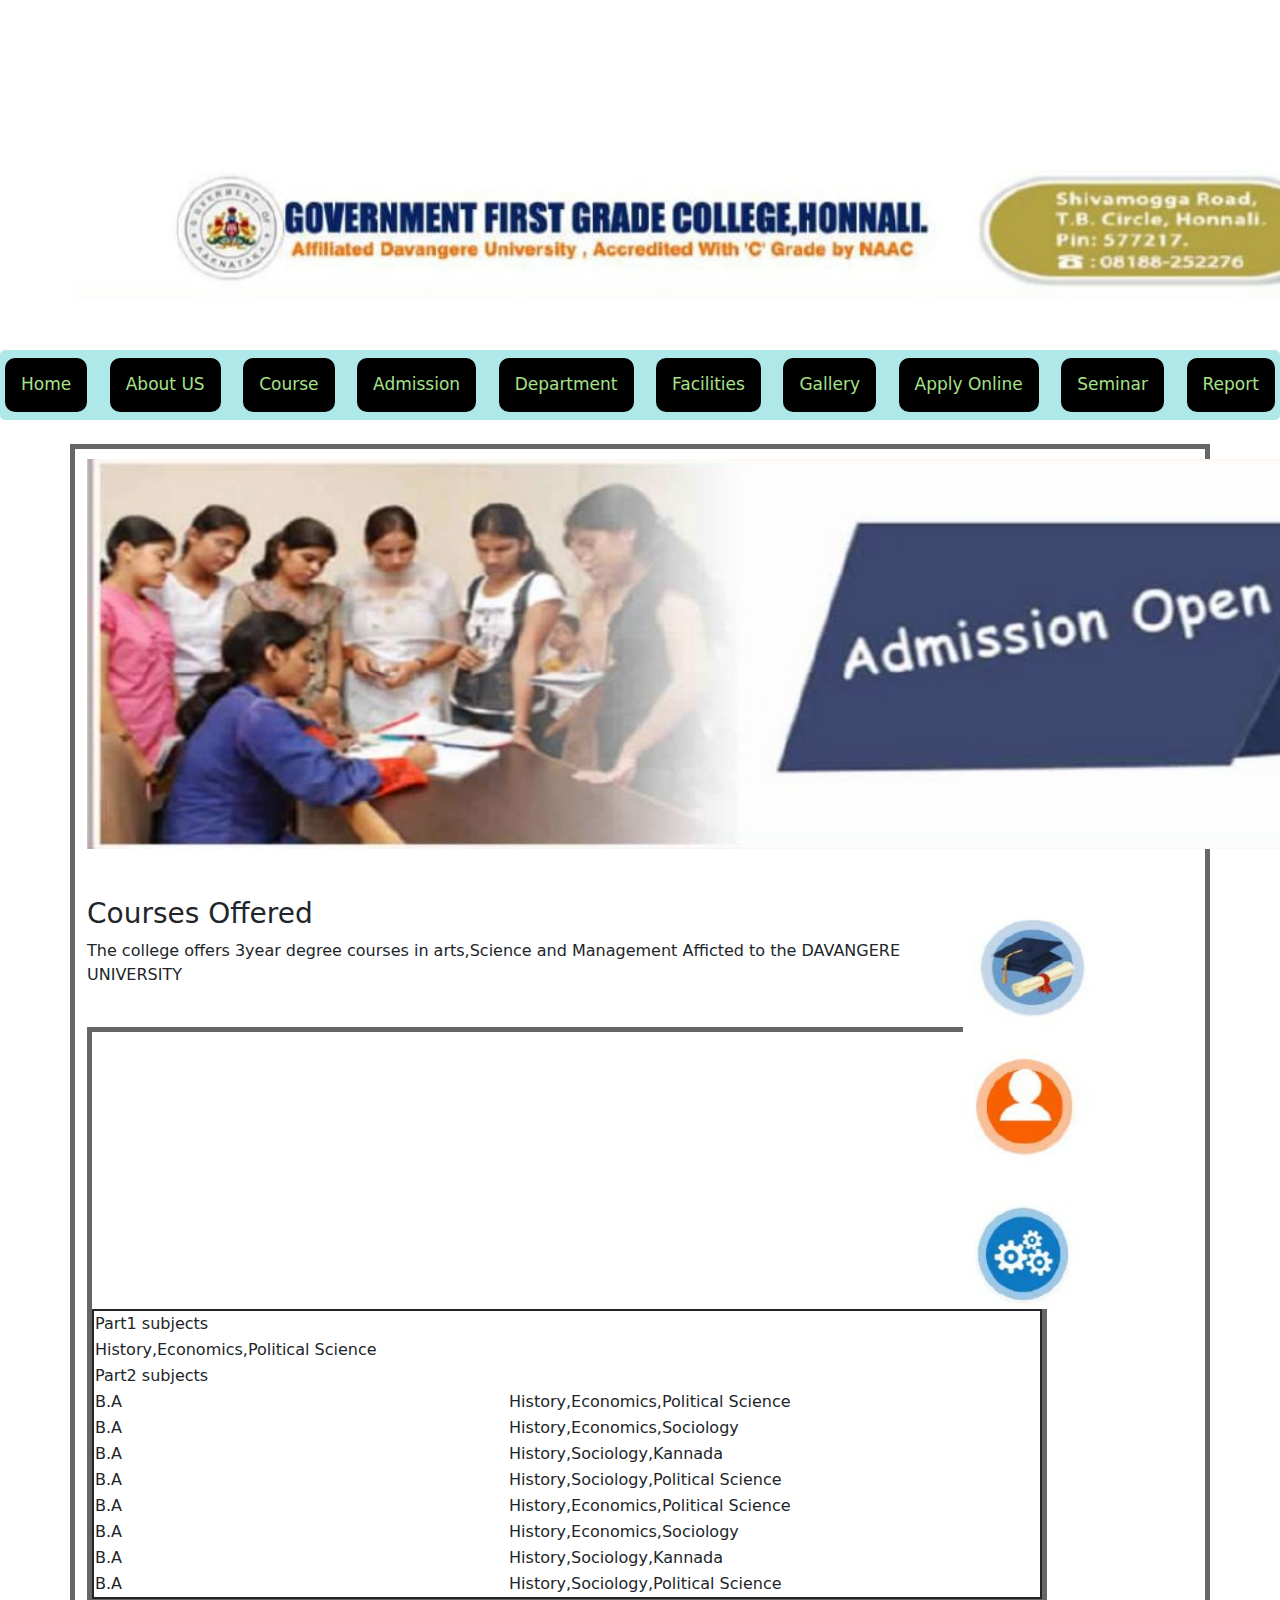
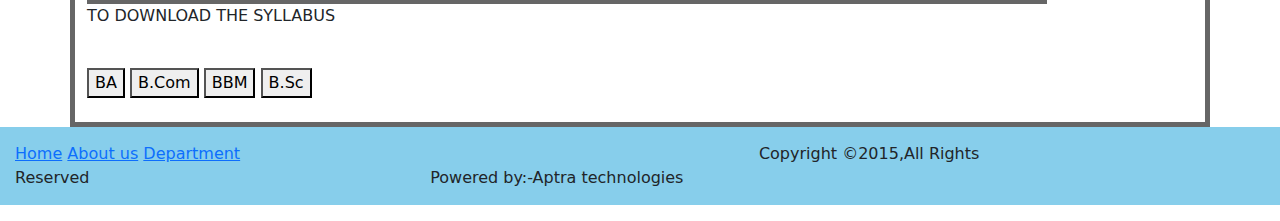
<file: html/HTML/course.html>
<!DOCTYPE html>
<html lang="en">

<head>
    <meta charset="UTF-8">
    <meta name="viewport" content="width=device-width, initial-scale=1.0">
    <title>Avinash-Webdeveloper,Programmer</title>
    <link rel="stylesheet" href="../CSS/style.css">
    <link rel="stylesheet" href="../CSS/style1.css">
    <link rel="stylesheet" href="https://cdnjs.cloudflare.com/ajax/libs/font-awesome/6.4.0/css/all.min.css">
    <link rel="stylesheet" href="../Bootstrap/css/bootstrap.min.css">
</head>

<body>
    <img src="../IMAGES/head.jpg" class="logo0">
    <div class="navbar">
      <a href="../HTML/index.html">Home</a>
      <a href="../HTML/About.html">About US</a>
      <a href="../HTML/course.html">Course</a>
      <a href="../HTML/adm.html">Admission</a>
      <a href="../HTML/dept.html">Department</a>
      <a href="../HTML/fac.html">Facilities</a>
      <a href="../HTML/gallery.html">Gallery</a>
      <a href="../HTML/apply.html">Apply Online</a>
      <a href="#sss">Seminar</a>
      <a href="#rrrr">Report</a>
  </div>
  <br>
    <div class="container">
        <img src="../IMAGES/adm.jpg" class="logo1">
        <br>
        <img src="../IMAGES/contact.jpg" class="logo4">
        <br><br>
        <h3>Courses Offered</h3>
        <p>The college offers 3year degree courses in arts,Science and Management Afficted to the DAVANGERE UNIVERSITY</p>
        <br> 
       <div class="container1">
        <table>
            <tr>
                <td colspan="2">Part1 subjects</td>
            </tr>
            <tr>
                <td colspan="2">History,Economics,Political Science</td>
            </tr>
            <tr>
                <td colspan="2">Part2 subjects</td>
            </tr>
            <tr>
                <td>B.A</td>
                <td>History,Economics,Political Science</td>
              </tr>
              <tr>
                <td>B.A</td>
                <td>History,Economics,Sociology</td>
              </tr>
              <tr>
                <td>B.A</td>
                <td>History,Sociology,Kannada</td>
              </tr>
              <tr>
                <td>B.A</td>
                <td>History,Sociology,Political Science</td>
              </tr>
              <tr>
                <td>B.A</td>
                <td>History,Economics,Political Science</td>
              </tr>
              <tr>
                <td>B.A</td>
                <td>History,Economics,Sociology</td>
              </tr>
              <tr>
                <td>B.A</td>
                <td>History,Sociology,Kannada</td>
              </tr>
              <tr>
                <td>B.A</td>
                <td>History,Sociology,Political Science</td>
              </tr>
           </table>
       </div>
       <p> TO DOWNLOAD THE SYLLABUS</p>
       <br>
      <button type="button" >BA</button>
      <button type="button" >B.Com</button>
      <button type="button" >BBM</button>
      <button type="button" >B.Sc</button>
      <br><br>
    </div>
    <p class="footer">
        <a href="../HTML/index.html" class="Home">Home</a>
        <a href="../HTML/About.html" class="Abtus">About us</a>
        <a href="../HTML/dept.html" class="dept">Department</a>
        &nbsp;&nbsp;&nbsp;&nbsp;&nbsp;&nbsp;&nbsp;&nbsp;&nbsp;&nbsp;&nbsp;&nbsp;&nbsp;&nbsp;&nbsp;&nbsp;&nbsp;&nbsp;&nbsp;&nbsp;&nbsp;&nbsp;&nbsp;&nbsp;&nbsp;&nbsp;&nbsp;&nbsp;&nbsp;&nbsp;&nbsp;&nbsp;&nbsp;&nbsp;&nbsp;&nbsp;&nbsp;&nbsp;&nbsp;&nbsp;&nbsp;&nbsp;&nbsp;&nbsp;&nbsp;&nbsp;&nbsp;&nbsp;&nbsp;&nbsp;&nbsp;&nbsp;
        &nbsp;&nbsp;&nbsp;&nbsp;&nbsp;&nbsp;&nbsp;&nbsp;&nbsp;&nbsp;&nbsp;&nbsp;&nbsp;&nbsp;&nbsp;&nbsp;&nbsp;&nbsp;&nbsp;&nbsp;&nbsp;&nbsp;&nbsp;&nbsp;
        &nbsp;&nbsp;&nbsp;&nbsp;&nbsp;&nbsp;&nbsp;&nbsp;&nbsp;&nbsp;&nbsp;&nbsp;&nbsp;&nbsp;&nbsp;&nbsp;&nbsp;&nbsp;&nbsp;&nbsp;&nbsp;&nbsp;&nbsp;Copyright
        &copy;2015,All Rights
        Reserved&nbsp;&nbsp;&nbsp;&nbsp;&nbsp;&nbsp;&nbsp;&nbsp;&nbsp;&nbsp;&nbsp;&nbsp;&nbsp;&nbsp;&nbsp;&nbsp;&nbsp;&nbsp;&nbsp;&nbsp;&nbsp;&nbsp;&nbsp;&nbsp;&nbsp;&nbsp;&nbsp;&nbsp;&nbsp;&nbsp;&nbsp;&nbsp;&nbsp;&nbsp;&nbsp;&nbsp;&nbsp;&nbsp;&nbsp;&nbsp;&nbsp;&nbsp;&nbsp;&nbsp;&nbsp;&nbsp;&nbsp;&nbsp;&nbsp;&nbsp;&nbsp;&nbsp;&nbsp;&nbsp;&nbsp;&nbsp;&nbsp;&nbsp;&nbsp;&nbsp;&nbsp;&nbsp;&nbsp;&nbsp;&nbsp;&nbsp;&nbsp;Powered
        by:-Aptra technologies
    </p>
</body>

</html>
</file>
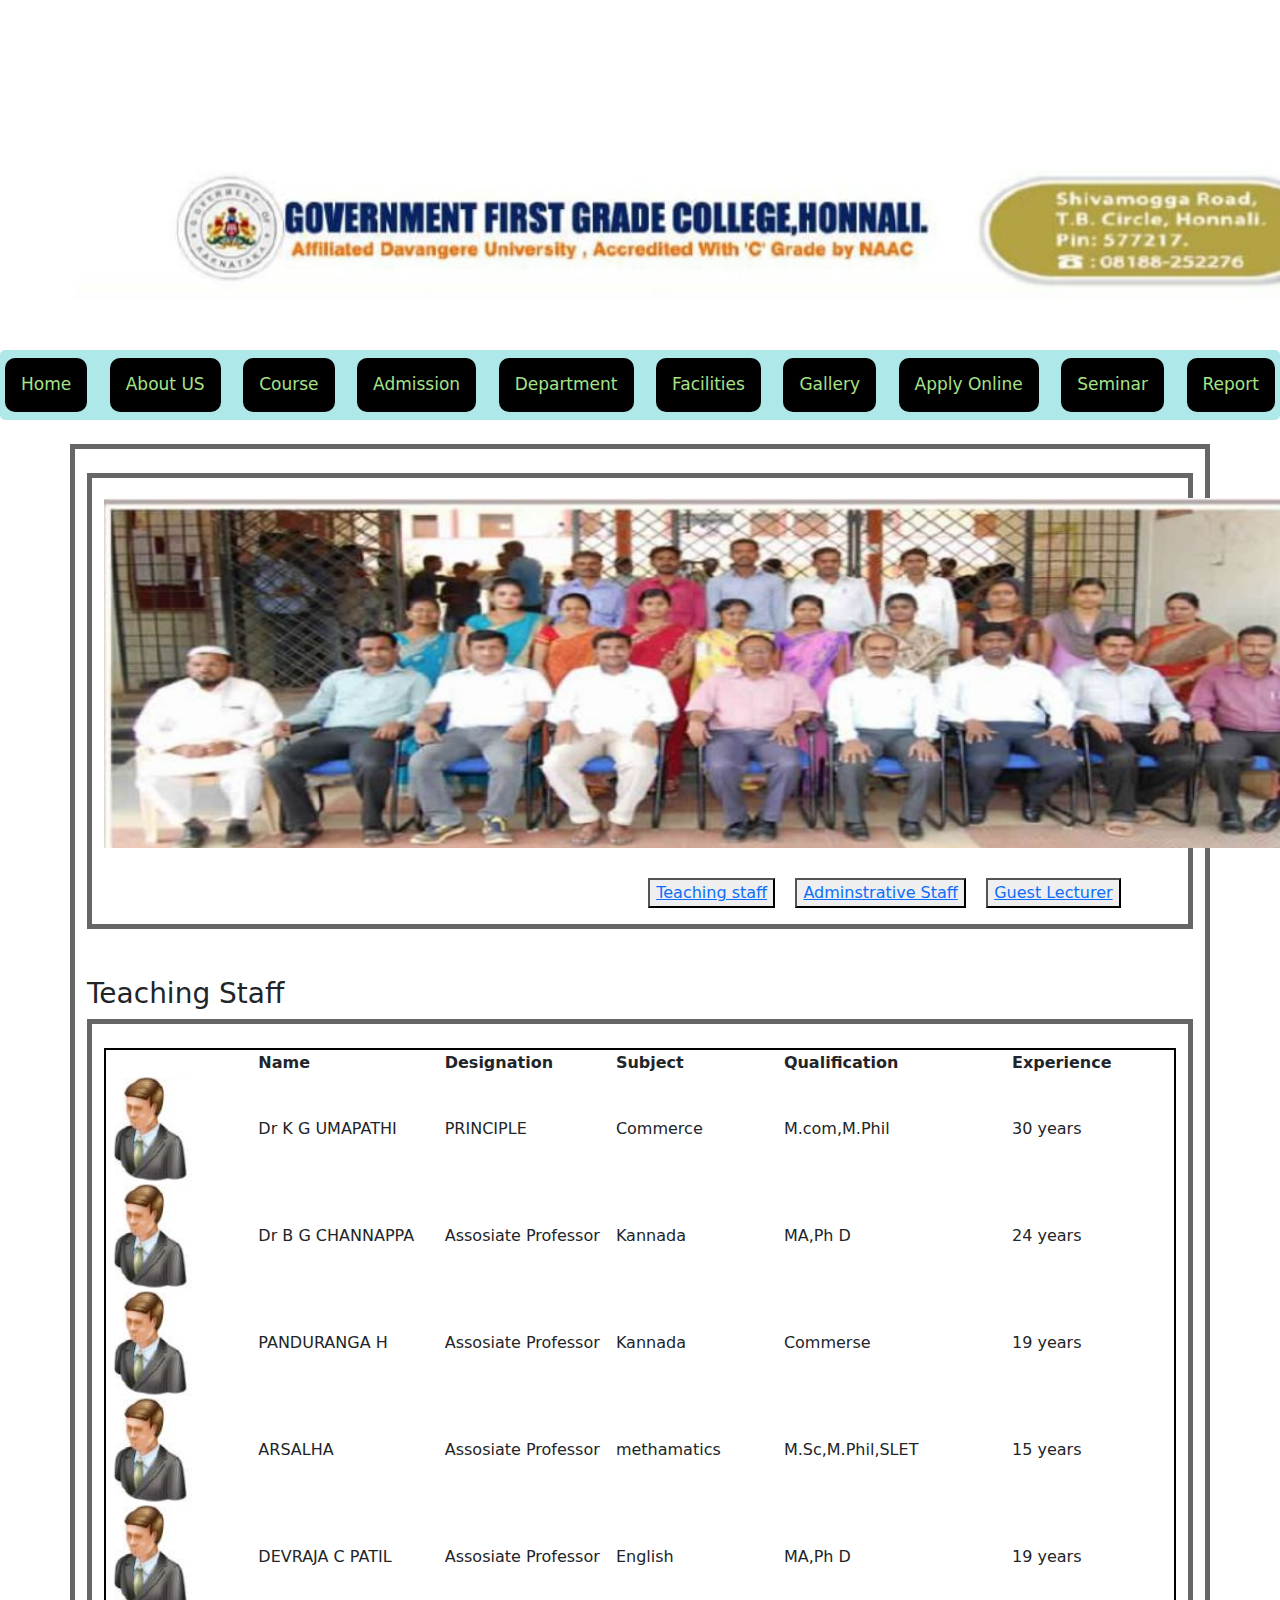
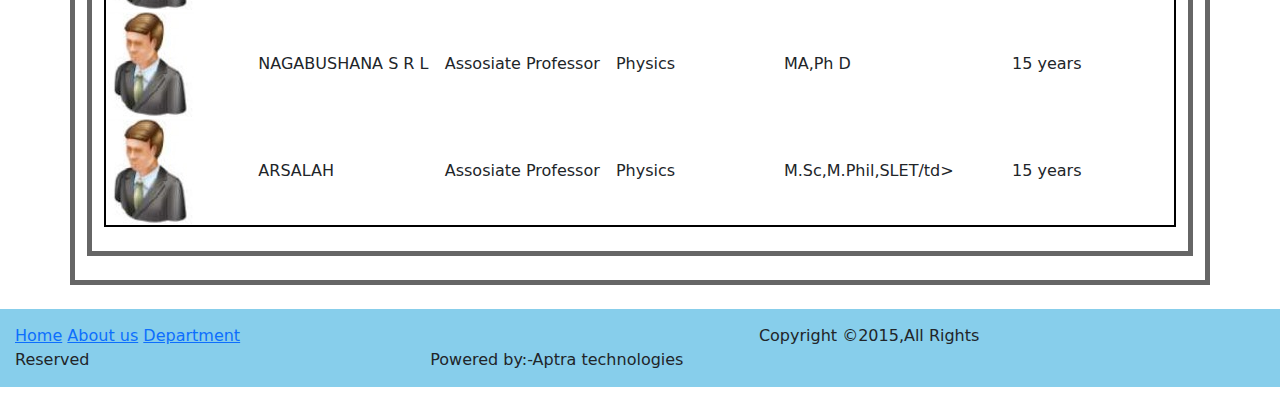
<file: html/HTML/dept.html>
<!DOCTYPE html>
<html lang="en">

<head>
    <meta charset="UTF-8">
    <meta name="viewport" content="width=device-width, initial-scale=1.0">
    <title>Avinash-Webdeveloper,Programmer</title>
    <link rel="stylesheet" href="../CSS/style.css">
    <link rel="stylesheet" href="../CSS/style2.css">
    <link rel="stylesheet" href="https://cdnjs.cloudflare.com/ajax/libs/font-awesome/6.4.0/css/all.min.css">
    <link rel="stylesheet" href="../Bootstrap/css/bootstrap.min.css">
</head>

<body>
    <img src="../IMAGES/head.jpg" class="logo0">
    <div class="navbar">
      <a href="../HTML/index.html">Home</a>
      <a href="../HTML/About.html">About US</a>
      <a href="../HTML/course.html">Course</a>
      <a href="../HTML/adm.html">Admission</a>
      <a href="../HTML/dept.html">Department</a>
      <a href="../HTML/fac.html">Facilities</a>
      <a href="../HTML/gallery.html">Gallery</a>
      <a href="../HTML/apply.html">Apply Online</a>
      <a href="#sss">Seminar</a>
      <a href="#rrrr">Report</a>
  </div>
  <br>
    <div class="container">
        <br>
        <div class="container">
            <img src="../IMAGES/staff.jpg" class="logo3">
            <br>
            <p>&nbsp;&nbsp;&nbsp;&nbsp;&nbsp;&nbsp;&nbsp;&nbsp;&nbsp;&nbsp;&nbsp;&nbsp;&nbsp;&nbsp;&nbsp;&nbsp;&nbsp;&nbsp;&nbsp;&nbsp;&nbsp;&nbsp;&nbsp;&nbsp;&nbsp;&nbsp;&nbsp;&nbsp;&nbsp;&nbsp;&nbsp;&nbsp;&nbsp;&nbsp;&nbsp;&nbsp;&nbsp;&nbsp;&nbsp;&nbsp;&nbsp;&nbsp;&nbsp;&nbsp;&nbsp;&nbsp;&nbsp;&nbsp;&nbsp;&nbsp;&nbsp;&nbsp;&nbsp;&nbsp;&nbsp;&nbsp;&nbsp;&nbsp;&nbsp;&nbsp;&nbsp;&nbsp;&nbsp;&nbsp;&nbsp;&nbsp;&nbsp;&nbsp;&nbsp;&nbsp;&nbsp;&nbsp;&nbsp;&nbsp;&nbsp;&nbsp;&nbsp;&nbsp;&nbsp;&nbsp;&nbsp;&nbsp;&nbsp;&nbsp;&nbsp;&nbsp;&nbsp;&nbsp;&nbsp;&nbsp;&nbsp;&nbsp;&nbsp;&nbsp;&nbsp;&nbsp;&nbsp;&nbsp;&nbsp;&nbsp;&nbsp;&nbsp;&nbsp;&nbsp;&nbsp;&nbsp;&nbsp;<button><a
                        href="#ttt">Teaching staff</a></button>&nbsp;&nbsp;&nbsp;&nbsp;<button><a
                        href="#ttt">Adminstrative Staff</a></button>&nbsp;&nbsp;&nbsp;&nbsp;<button><a href="#ttt">Guest
                        Lecturer</a></button></p>
        </div>
        <br><br>
        <h3>Teaching Staff</h3>
        <div class="container">
            <br>
            <table > 
            <thead> 
              
              <tr>
              <th>  </th>
              <th>Name</th>
              <th>Designation</th>
              <th>Subject</th>
              <th>Qualification</th>
              <th>Experience</th>
            </tr>
            </thead>
            <tbody>
            
              <tr>
              <td><img src="../IMAGES/male.jpg"></td>
              <td>Dr K G UMAPATHI</td>
              <td>PRINCIPLE</td>
              <td>Commerce</td>
              <td>M.com,M.Phil</td>
              <td>30 years</td>
            
            
              
            </tr>
            <tr>
                <td><img src="../IMAGES/male.jpg"></td>
            <td>Dr B G CHANNAPPA</td>
            <td>Assosiate Professor</td>
            <td>Kannada</td>
            <td>MA,Ph D</td>
            <td>24 years</td>
          
          
            
          </tr>
             <tr>
                <td><img src="../IMAGES/male.jpg"></td>
              <td>PANDURANGA H</td>
              <td>Assosiate Professor</td>
              <td>Kannada</td>
              <td>Commerse</td>
              <td>19 years</td>
            
            
              
            </tr>
             <tr>
                <td><img src="../IMAGES/male.jpg"></td>
              <td>ARSALHA</td>
              <td>Assosiate Professor</td>
              <td>methamatics</td>
              <td>M.Sc,M.Phil,SLET</td>
              <td>15 years</td>
            
            
              
            </tr>
             <tr>
                <td><img src="../IMAGES/male.jpg"></td>
              <td>DEVRAJA C PATIL</td>
              <td>Assosiate Professor</td>
              <td>English</td>
              <td>MA,Ph D</td>
              <td>19 years</td>
            
            
              
            </tr>
             <tr>
                <td><img src="../IMAGES/male.jpg"></td>
              <td>NAGABUSHANA S R L</td>
              <td>Assosiate Professor</td>
              <td>Physics</td>
              <td>MA,Ph D</td>
              <td>15 years</td>
            
            
              
            </tr>
             <tr>
                <td><img src="../IMAGES/male.jpg"></td>
              <td>ARSALAH</td>
              <td>Assosiate Professor</td>
              <td>Physics</td>
              <td>M.Sc,M.Phil,SLET/td>
              <td>15 years</td>
            
            
              
            </tr>
            
            </tbody>
            </table>
            <br>
        </div>
        <br>
    </div>
    <br>
    <p class="footer">
        <a href="../HTML/index.html" class="Home">Home</a>
        <a href="../HTML/About.html" class="Abtus">About us</a>
        <a href="../HTML/dept.html" class="dept">Department</a>
        &nbsp;&nbsp;&nbsp;&nbsp;&nbsp;&nbsp;&nbsp;&nbsp;&nbsp;&nbsp;&nbsp;&nbsp;&nbsp;&nbsp;&nbsp;&nbsp;&nbsp;&nbsp;&nbsp;&nbsp;&nbsp;&nbsp;&nbsp;&nbsp;&nbsp;&nbsp;&nbsp;&nbsp;&nbsp;&nbsp;&nbsp;&nbsp;&nbsp;&nbsp;&nbsp;&nbsp;&nbsp;&nbsp;&nbsp;&nbsp;&nbsp;&nbsp;&nbsp;&nbsp;&nbsp;&nbsp;&nbsp;&nbsp;&nbsp;&nbsp;&nbsp;&nbsp;
        &nbsp;&nbsp;&nbsp;&nbsp;&nbsp;&nbsp;&nbsp;&nbsp;&nbsp;&nbsp;&nbsp;&nbsp;&nbsp;&nbsp;&nbsp;&nbsp;&nbsp;&nbsp;&nbsp;&nbsp;&nbsp;&nbsp;&nbsp;&nbsp;
        &nbsp;&nbsp;&nbsp;&nbsp;&nbsp;&nbsp;&nbsp;&nbsp;&nbsp;&nbsp;&nbsp;&nbsp;&nbsp;&nbsp;&nbsp;&nbsp;&nbsp;&nbsp;&nbsp;&nbsp;&nbsp;&nbsp;&nbsp;Copyright
        &copy;2015,All Rights
        Reserved&nbsp;&nbsp;&nbsp;&nbsp;&nbsp;&nbsp;&nbsp;&nbsp;&nbsp;&nbsp;&nbsp;&nbsp;&nbsp;&nbsp;&nbsp;&nbsp;&nbsp;&nbsp;&nbsp;&nbsp;&nbsp;&nbsp;&nbsp;&nbsp;&nbsp;&nbsp;&nbsp;&nbsp;&nbsp;&nbsp;&nbsp;&nbsp;&nbsp;&nbsp;&nbsp;&nbsp;&nbsp;&nbsp;&nbsp;&nbsp;&nbsp;&nbsp;&nbsp;&nbsp;&nbsp;&nbsp;&nbsp;&nbsp;&nbsp;&nbsp;&nbsp;&nbsp;&nbsp;&nbsp;&nbsp;&nbsp;&nbsp;&nbsp;&nbsp;&nbsp;&nbsp;&nbsp;&nbsp;&nbsp;&nbsp;&nbsp;&nbsp;Powered
        by:-Aptra technologies
    </p>
</body>

</html>
</file>
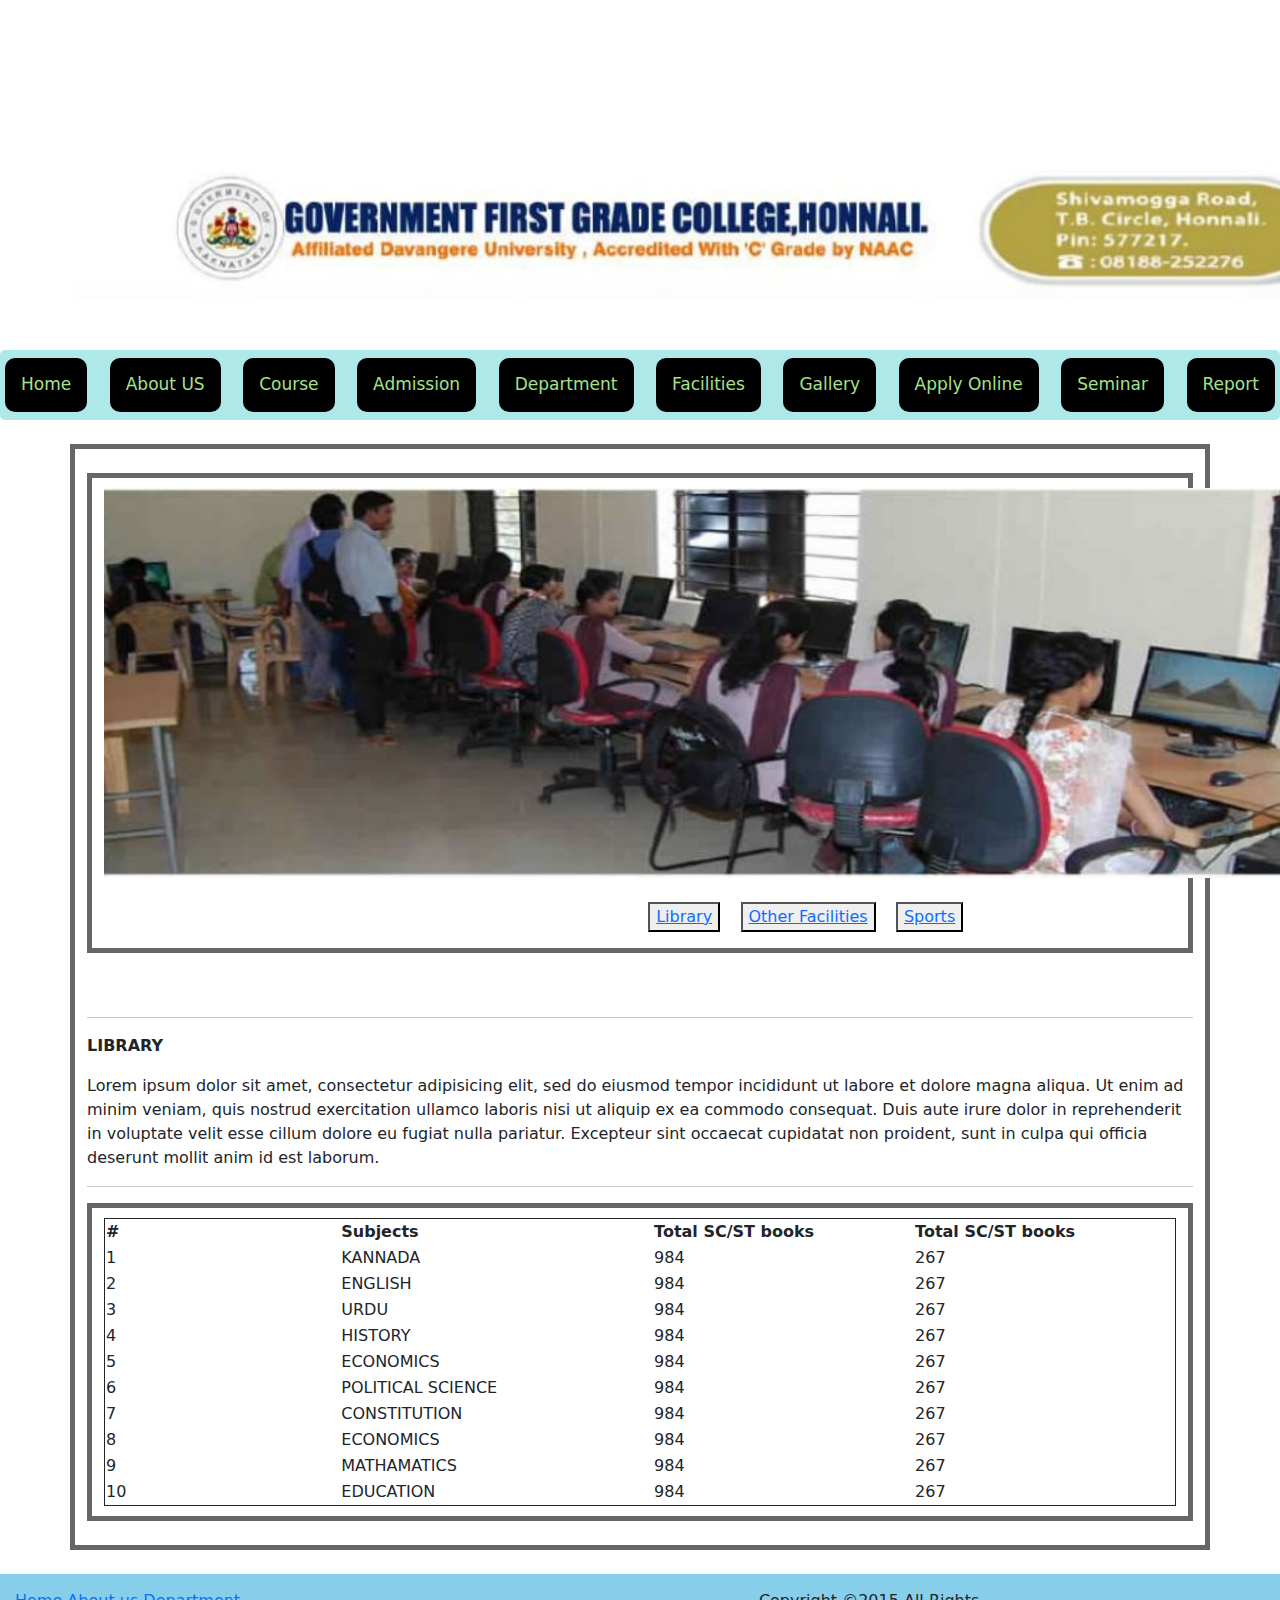
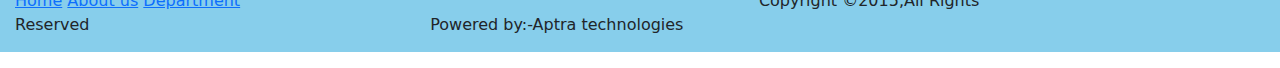
<file: html/HTML/fac.html>
<!DOCTYPE html>
<html lang="en">
<head>
    <meta charset="UTF-8">
    <meta name="viewport" content="width=device-width, initial-scale=1.0">
    <title>Avinash-Webdeveloper,Programmer</title>
    <link rel="stylesheet" href="../CSS/style.css">
    <link rel="stylesheet" href="../CSS/style2.css">
    <link rel="stylesheet" href="https://cdnjs.cloudflare.com/ajax/libs/font-awesome/6.4.0/css/all.min.css">
    <link rel="stylesheet" href="../Bootstrap/css/bootstrap.min.css">
</head>
<body>
    <img src="../IMAGES/head.jpg" class="logo0">
    <div class="navbar">
      <a href="../HTML/index.html">Home</a>
      <a href="../HTML/About.html">About US</a>
      <a href="../HTML/course.html">Course</a>
      <a href="../HTML/adm.html">Admission</a>
      <a href="../HTML/dept.html">Department</a>
      <a href="../HTML/fac.html">Facilities</a>
      <a href="../HTML/gallery.html">Gallery</a>
      <a href="../HTML/apply.html">Apply Online</a>
      <a href="#sss">Seminar</a>
      <a href="#rrrr">Report</a>
  </div>
  <br>
    <div class="container">
        <br>
        <div class="container">
            <img src="../IMAGES/lab.jpg" class="logo6">
            <br><br>
            <p>&nbsp;&nbsp;&nbsp;&nbsp;&nbsp;&nbsp;&nbsp;&nbsp;&nbsp;&nbsp;&nbsp;&nbsp;&nbsp;&nbsp;&nbsp;&nbsp;&nbsp;&nbsp;&nbsp;&nbsp;&nbsp;&nbsp;&nbsp;&nbsp;&nbsp;&nbsp;&nbsp;&nbsp;&nbsp;&nbsp;&nbsp;&nbsp;&nbsp;&nbsp;&nbsp;&nbsp;&nbsp;&nbsp;&nbsp;&nbsp;&nbsp;&nbsp;&nbsp;&nbsp;&nbsp;&nbsp;&nbsp;&nbsp;&nbsp;&nbsp;&nbsp;&nbsp;&nbsp;&nbsp;&nbsp;&nbsp;&nbsp;&nbsp;&nbsp;&nbsp;&nbsp;&nbsp;&nbsp;&nbsp;&nbsp;&nbsp;&nbsp;&nbsp;&nbsp;&nbsp;&nbsp;&nbsp;&nbsp;&nbsp;&nbsp;&nbsp;&nbsp;&nbsp;&nbsp;&nbsp;&nbsp;&nbsp;&nbsp;&nbsp;&nbsp;&nbsp;&nbsp;&nbsp;&nbsp;&nbsp;&nbsp;&nbsp;&nbsp;&nbsp;&nbsp;&nbsp;&nbsp;&nbsp;&nbsp;&nbsp;&nbsp;&nbsp;&nbsp;&nbsp;&nbsp;&nbsp;&nbsp;<button><a
                href="#ttt">Library</a></button>&nbsp;&nbsp;&nbsp;&nbsp;<button><a
                href="#ttt">Other Facilities</a></button>&nbsp;&nbsp;&nbsp;&nbsp;<button><a href="#ttt">Sports
                </a></button></p>
        </div>
        <br><br>
        <hr>
        <p><b>LIBRARY</b></p>
        <p>Lorem ipsum dolor sit amet, consectetur adipisicing elit, sed do eiusmod
        tempor incididunt ut labore et dolore magna aliqua. Ut enim ad minim veniam,
        quis nostrud exercitation ullamco laboris nisi ut aliquip ex ea commodo
        consequat. Duis aute irure dolor in reprehenderit in voluptate velit esse
        cillum dolore eu fugiat nulla pariatur. Excepteur sint occaecat cupidatat non
        proident, sunt in culpa qui officia deserunt mollit anim id est laborum.</p>
        <hr>
    <div class="container">
        <table class="table1"> 
            <tr>
              <th>#</th>
              <th>Subjects</th>
              <th>Total SC/ST books</th>
              <th>Total SC/ST books</th>
            </tr>
            <tr>
              <td>1</td>
              <td>KANNADA</td>
              <td>984</td>
              <td>267</td>
              
            </tr>
                <tr>
              <td>2</td>
              <td>ENGLISH</td>
              <td>984</td>
              <td>267</td>
              
            </tr>
                <tr>
              <td>3</td>
              <td>URDU</td>
              <td>984</td>
              <td>267</td>
              
            </tr>
                <tr>
              <td>4</td>
              <td>HISTORY</td>
              <td>984</td>
              <td>267</td>
              
            </tr>
                <tr>
              <td>5</td>
              <td>ECONOMICS</td>
              <td>984</td>
              <td>267</td>
              
            </tr>
                <tr>
              <td>6</td>
              <td>POLITICAL SCIENCE</td>
              <td>984</td>
              <td>267</td>
              
            </tr>
                <tr>
              <td>7</td>
              <td>CONSTITUTION</td>
              <td>984</td>
              <td>267</td>
              
            </tr>
            
                <tr>
              <td>8</td>
              <td>ECONOMICS</td>
              <td>984</td>
              <td>267</td>
              
            </tr>
                <tr>
              <td>9</td>
              <td>MATHAMATICS</td>
              <td>984</td>
              <td>267</td>
              
            </tr>
                <tr>
              <td>10</td>
              <td>EDUCATION</td>
              <td>984</td>
              <td>267</td>
              
            </tr>
        
          </table>
    </div>
    <br>
    </div>
    <br>
    <p class="footer">
        <a href="../HTML/index.html" class="Home">Home</a>
        <a href="../HTML/About.html" class="Abtus">About us</a>
        <a href="../HTML/dept.html" class="dept">Department</a>
        &nbsp;&nbsp;&nbsp;&nbsp;&nbsp;&nbsp;&nbsp;&nbsp;&nbsp;&nbsp;&nbsp;&nbsp;&nbsp;&nbsp;&nbsp;&nbsp;&nbsp;&nbsp;&nbsp;&nbsp;&nbsp;&nbsp;&nbsp;&nbsp;&nbsp;&nbsp;&nbsp;&nbsp;&nbsp;&nbsp;&nbsp;&nbsp;&nbsp;&nbsp;&nbsp;&nbsp;&nbsp;&nbsp;&nbsp;&nbsp;&nbsp;&nbsp;&nbsp;&nbsp;&nbsp;&nbsp;&nbsp;&nbsp;&nbsp;&nbsp;&nbsp;&nbsp;
        &nbsp;&nbsp;&nbsp;&nbsp;&nbsp;&nbsp;&nbsp;&nbsp;&nbsp;&nbsp;&nbsp;&nbsp;&nbsp;&nbsp;&nbsp;&nbsp;&nbsp;&nbsp;&nbsp;&nbsp;&nbsp;&nbsp;&nbsp;&nbsp;
        &nbsp;&nbsp;&nbsp;&nbsp;&nbsp;&nbsp;&nbsp;&nbsp;&nbsp;&nbsp;&nbsp;&nbsp;&nbsp;&nbsp;&nbsp;&nbsp;&nbsp;&nbsp;&nbsp;&nbsp;&nbsp;&nbsp;&nbsp;Copyright
        &copy;2015,All Rights
        Reserved&nbsp;&nbsp;&nbsp;&nbsp;&nbsp;&nbsp;&nbsp;&nbsp;&nbsp;&nbsp;&nbsp;&nbsp;&nbsp;&nbsp;&nbsp;&nbsp;&nbsp;&nbsp;&nbsp;&nbsp;&nbsp;&nbsp;&nbsp;&nbsp;&nbsp;&nbsp;&nbsp;&nbsp;&nbsp;&nbsp;&nbsp;&nbsp;&nbsp;&nbsp;&nbsp;&nbsp;&nbsp;&nbsp;&nbsp;&nbsp;&nbsp;&nbsp;&nbsp;&nbsp;&nbsp;&nbsp;&nbsp;&nbsp;&nbsp;&nbsp;&nbsp;&nbsp;&nbsp;&nbsp;&nbsp;&nbsp;&nbsp;&nbsp;&nbsp;&nbsp;&nbsp;&nbsp;&nbsp;&nbsp;&nbsp;&nbsp;&nbsp;Powered
        by:-Aptra technologies
    </p>
</body>
</html>
</file>
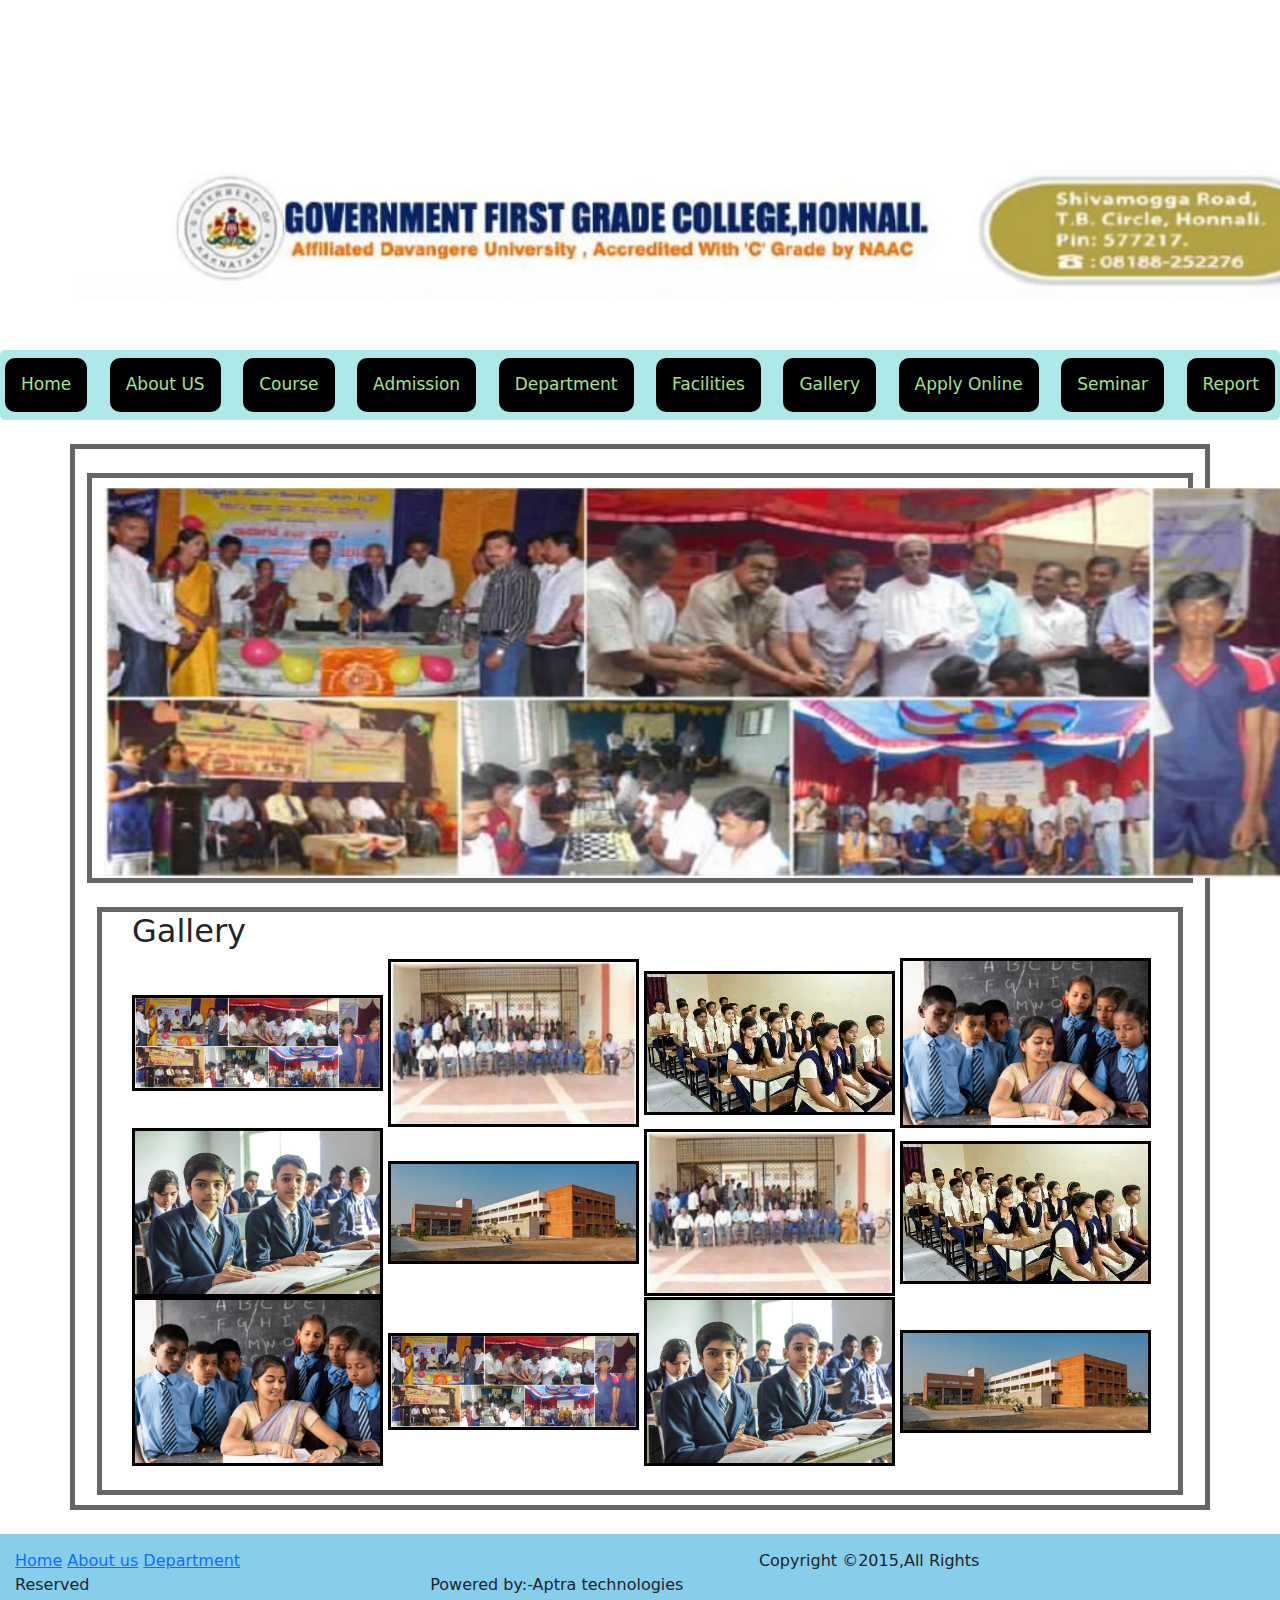
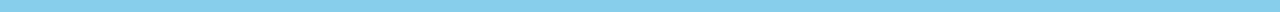
<file: html/HTML/gallery.html>
<!DOCTYPE html>
<html lang="en">
<head>
    <meta charset="UTF-8">
    <meta name="viewport" content="width=device-width, initial-scale=1.0">
    <title>Avinash-Webdeveloper,Programmer</title>
    <link rel="stylesheet" href="../CSS/style.css">
    <link rel="stylesheet" href="../CSS/style2.css">
    <link rel="stylesheet" href="https://cdnjs.cloudflare.com/ajax/libs/font-awesome/6.4.0/css/all.min.css">
    <link rel="stylesheet" href="../Bootstrap/css/bootstrap.min.css">
</head>
<body>
    <img src="../IMAGES/head.jpg" class="logo0">
    <div class="navbar">
        <a href="../HTML/index.html">Home</a>
        <a href="../HTML/About.html">About US</a>
        <a href="../HTML/course.html">Course</a>
        <a href="../HTML/adm.html">Admission</a>
        <a href="../HTML/dept.html">Department</a>
        <a href="../HTML/fac.html">Facilities</a>
        <a href="../HTML/gallery.html">Gallery</a>
        <a href="../HTML/apply.html">Apply Online</a>
        <a href="#sss">Seminar</a>
        <a href="#rrrr">Report</a>
    </div>
    <br>
    <div class="container">
        <br>
        <div class="container">
            
            <img src="../IMAGES/logo1.jpg" class="logo6">
    
        </div>
        <br>
        <div class="main-section gallery">
            <div class="cont"> 
              <h2 class="heading">Gallery</h2>
        <img src="../IMAGES/logo1.jpg">
        <img src="../IMAGES/logo2.jpg">
        <img src="../IMAGES/logo3.jpg">
        <img src="../IMAGES/logo4.jpg">
        <img src="../IMAGES/logo5.jpg">
        <img src="../IMAGES/logo6.jpg">
        <img src="../IMAGES/logo2.jpg">
        <img src="../IMAGES/logo3.jpg">
        <img src="../IMAGES/logo4.jpg">
        
        <img src="../IMAGES/logo1.jpg">
        <img src="../IMAGES/logo5.jpg">
        <img src="../IMAGES/logo6.jpg">
        <br><br>
            </div>
          </div>
    </div>
    <br>
    <p class="footer">
        <a href="../HTML/index.html" class="Home">Home</a>
        <a href="../HTML/About.html" class="Abtus">About us</a>
        <a href="../HTML/dept.html" class="dept">Department</a>
        &nbsp;&nbsp;&nbsp;&nbsp;&nbsp;&nbsp;&nbsp;&nbsp;&nbsp;&nbsp;&nbsp;&nbsp;&nbsp;&nbsp;&nbsp;&nbsp;&nbsp;&nbsp;&nbsp;&nbsp;&nbsp;&nbsp;&nbsp;&nbsp;&nbsp;&nbsp;&nbsp;&nbsp;&nbsp;&nbsp;&nbsp;&nbsp;&nbsp;&nbsp;&nbsp;&nbsp;&nbsp;&nbsp;&nbsp;&nbsp;&nbsp;&nbsp;&nbsp;&nbsp;&nbsp;&nbsp;&nbsp;&nbsp;&nbsp;&nbsp;&nbsp;&nbsp;
        &nbsp;&nbsp;&nbsp;&nbsp;&nbsp;&nbsp;&nbsp;&nbsp;&nbsp;&nbsp;&nbsp;&nbsp;&nbsp;&nbsp;&nbsp;&nbsp;&nbsp;&nbsp;&nbsp;&nbsp;&nbsp;&nbsp;&nbsp;&nbsp;
        &nbsp;&nbsp;&nbsp;&nbsp;&nbsp;&nbsp;&nbsp;&nbsp;&nbsp;&nbsp;&nbsp;&nbsp;&nbsp;&nbsp;&nbsp;&nbsp;&nbsp;&nbsp;&nbsp;&nbsp;&nbsp;&nbsp;&nbsp;Copyright
        &copy;2015,All Rights
        Reserved&nbsp;&nbsp;&nbsp;&nbsp;&nbsp;&nbsp;&nbsp;&nbsp;&nbsp;&nbsp;&nbsp;&nbsp;&nbsp;&nbsp;&nbsp;&nbsp;&nbsp;&nbsp;&nbsp;&nbsp;&nbsp;&nbsp;&nbsp;&nbsp;&nbsp;&nbsp;&nbsp;&nbsp;&nbsp;&nbsp;&nbsp;&nbsp;&nbsp;&nbsp;&nbsp;&nbsp;&nbsp;&nbsp;&nbsp;&nbsp;&nbsp;&nbsp;&nbsp;&nbsp;&nbsp;&nbsp;&nbsp;&nbsp;&nbsp;&nbsp;&nbsp;&nbsp;&nbsp;&nbsp;&nbsp;&nbsp;&nbsp;&nbsp;&nbsp;&nbsp;&nbsp;&nbsp;&nbsp;&nbsp;&nbsp;&nbsp;&nbsp;Powered
        by:-Aptra technologies
    </p>
</body>
</html>
</file>
<file: html/CSS/style.css>
@import url('https://fonts.googleapis.com/css2?family=Roboto+Mono:wght@300&display=swap');
.navbar{
  background-color: #aee8e8;
  overflow: hidden;
  height:70px;
  border-radius:5px;
  
}
.navbar a{
  float: left;
  background-color: black;
  border-radius: 10px;
  color: #a7e189;
  text-align: center;
  padding: 14px 16px;
  text-decoration: none;
  font-style: normal;
  font-size: 17px;
  margin-left: 5px;
  margin-right: 5px;
}
.navbar a:hover{
  background-color: #ddd;
  color: black;
}

.logo0{
  padding-top: 0px;
  padding-left: 75px;
  height: 300px;
  margin-top: 0px;
  margin-bottom: 50px;
}
.logo1{
  height: 400px;
  width: 1310px;
  padding-top: 10px;
  padding-right: 30px;
}
.logo2{
  float: right;
  height: 400px;
  width: 150px;
  margin-top: 40px;
  padding-top:25px;
  padding-bottom: 100px;
}
.logo3{
  height: 400px;
  width: 1290px;
  padding-top: 20px;
  padding-bottom: 30px;
  padding-right:30px;
}
 .container{
    border: 5px solid #666;
    padding-left: 0px;
    padding-right: 0px;
} 

  .columns{
    display: flex;
    flex-flow: row wrap;
    justify-content: center;
    margin: 5px 0;
  }
  .column{
    flex: 1;
    border: 1px solid #666;
    margin: 2px;
    padding: 10px;
    background-color: orange;
    transition: 0.3s;
  }
.column:first-child{
  margin-left: 0;
  background-color: skyblue;
}
.column:last-child{
  margin-left: 0;
  background-color: lightgreen;
}
 .footer{
    background-color: skyblue;
    padding: 15px 15px;
  }
</file>
<file: html/CSS/style1.css>
.container1{
    border: 5px solid #666;
    padding-left: 0px;
    padding-right: 0px;
    width: 960px;
}
table,td,tr,th{
	border: 2px solid ;
	width: 950px;

}
th{
	text-align: center;
	background-color: yellow;
}
.logo4{
    float: right;
    height: 400px;
    width: 230px;
    padding-right: 100px;
    margin-top: 60px;
}
.logo5{
    float: right;
    height: 700px;
    width: 250px;
    padding-top: 200px;
    padding-right:50px;
  }
</file>
<file: html/CSS/style3.css>
.cont2{
    border: 2px solid rgb(244, 239, 239);
    width: auto;
    background-color: rgb(235, 227, 227);
    margin-left: 100px;
    margin-right: 100px;
}
.cont3{
    border: 2px solid #666;
	background-color: pink;
    margin-right: 50px;
    width: 550px;
    height: 550px;
    margin-top: 10px;
    float: right;
}
.apply{
    width: 500px;
    padding-left: 30px;
    padding-bottom: 20px;
}
h2{
    text-align: center;
}
#name1{
    margin-left: 30px;
}
#name2{
    margin-left:50px;
    width: 200px;
}
#contact{
    margin-left: 30px;
}
#choose{
    margin-left:50px;
    width: 200px;
}
#prgm{
    margin-left: 30px;
    width: 190px;
}
#w3{
    margin-left: 30px;
}
</file>
<file: html/CSS/style2.css>
table,td,th{
	border: 2px solid black;
	width: 950px;

}
table{
	width: 100%;
}
.logo6{
    height: 400px;
  width: 1310px;
  padding-top: 10px;
  padding-right: 50px;
}
.table1{
    border: 1px solid ;
    margin-top: 10px;
    margin-bottom: 10px;
}

.gallery img{
	width: 24%;
	border: 3px solid black;

}
.cont{
	border: 5px solid #666;
	padding-left: 30px;
	margin-left: 10px;
	margin-right: 10px;
	margin-bottom: 10px;
}
</file>
